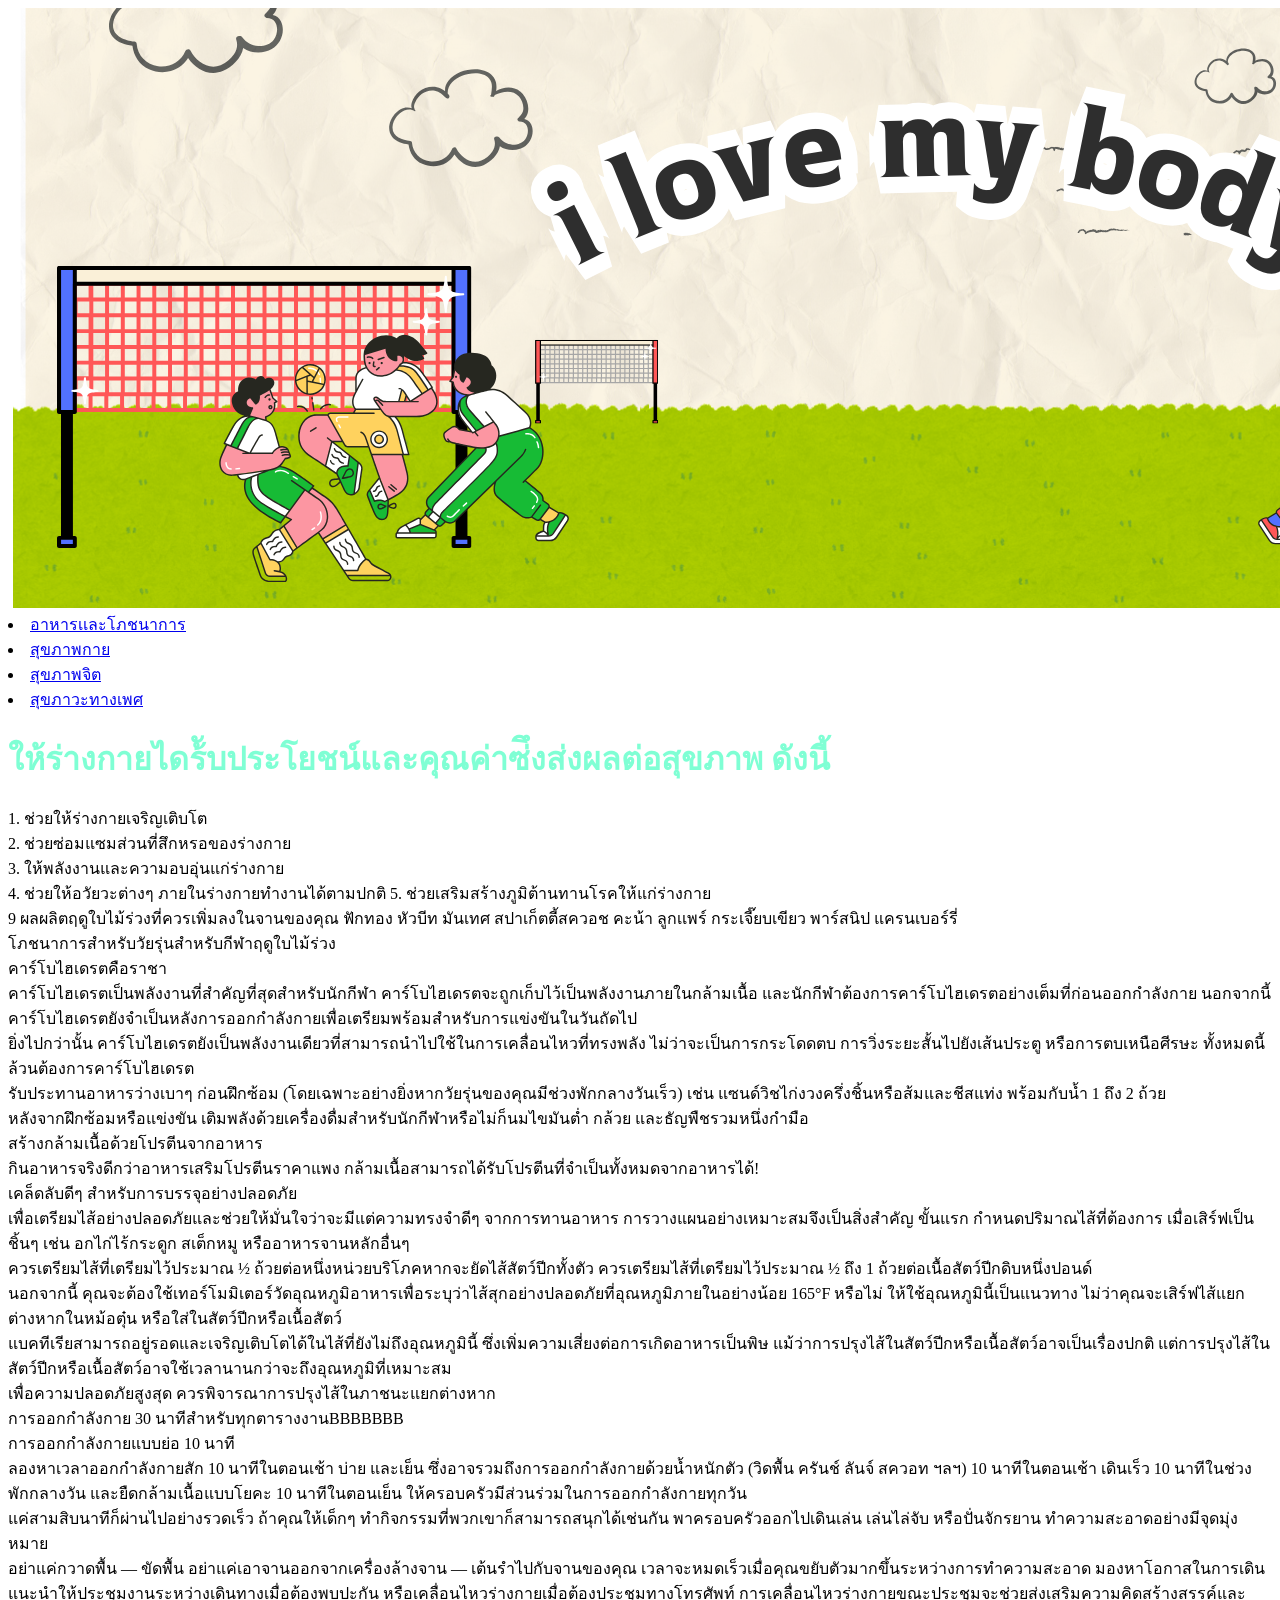
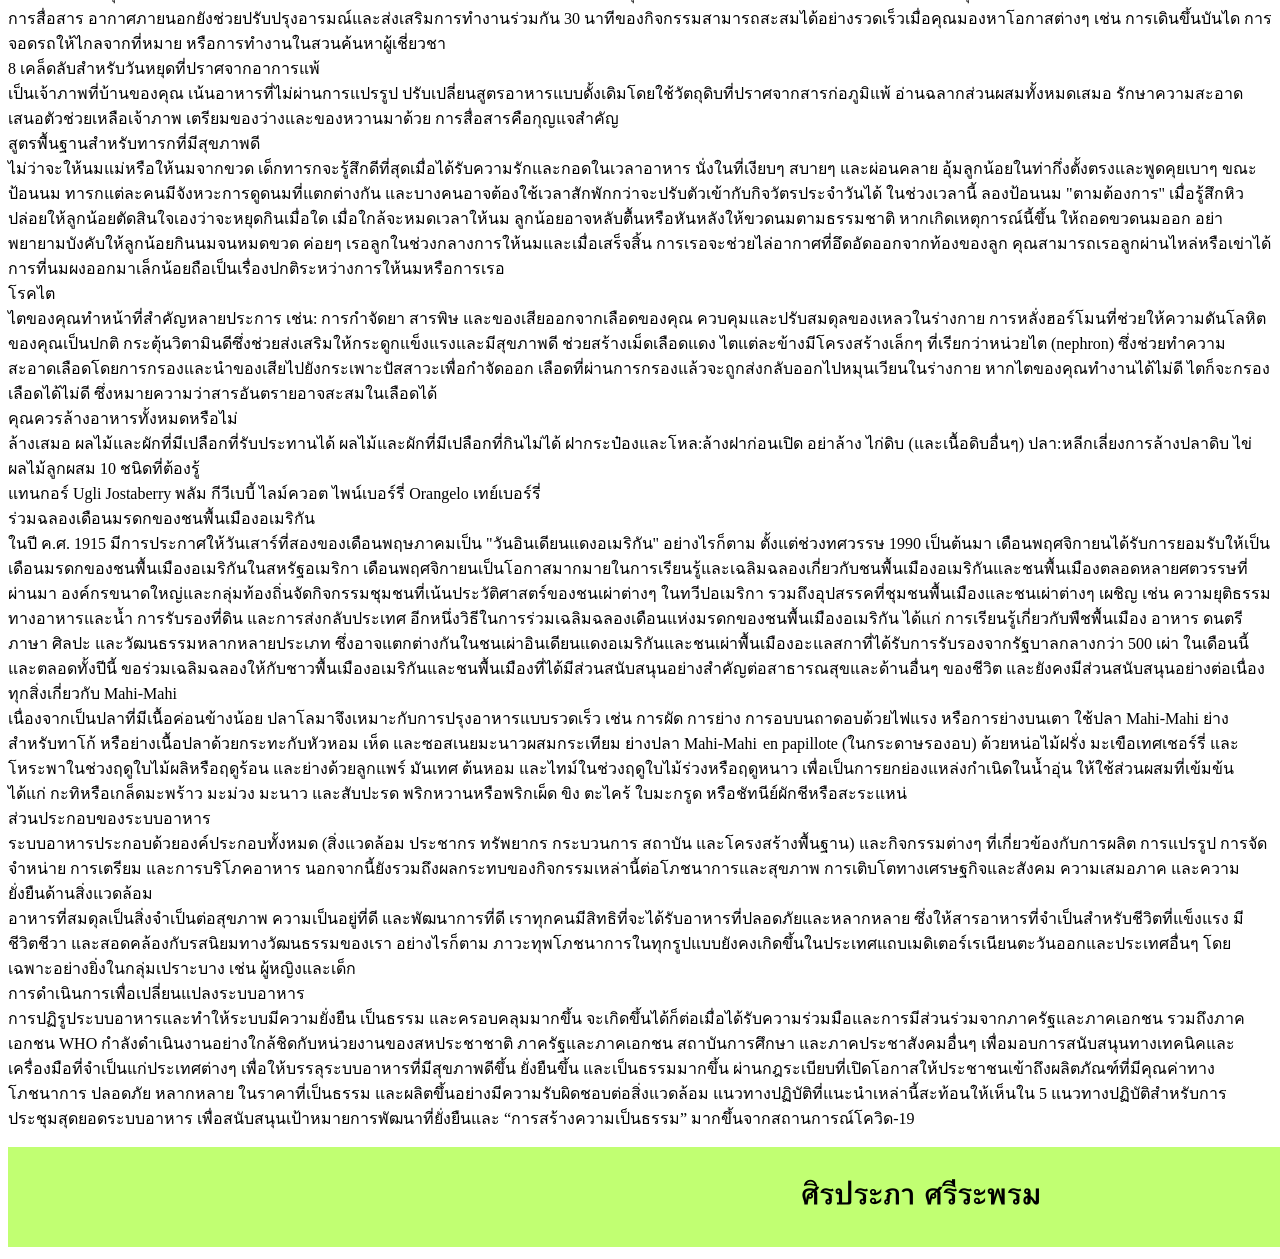
<file: index.html>
<!DOCTYPE html>
<html lang="en">
<head>
    <meta charset="UTF-8">
    <meta name="viewport" content="width=device-width, initial-scale=1.0">
    <title>เว็บไซต์การดูเเลสุขภาพ</title>
    <link rel="stylesheet" type="text/css" href="styles.css">
</head>
<body>
    <div class="banner">
        <img src="bbbb.png">
    </div>
    <div lass="content0">
        <div class="menu">
            <li><a href="index.html">อาหารเเละโภชนาการ</a></li>
            <li><a href="P2.html">สุขภาพกาย</a></li>
            <li><a href="p3.html">สุขภาพจิต</a></li>
            <li><a href="p4.html">สุขภาวะทางเพศ</a></li>
    </div>

    <div class="content">
        <h1 style="color:aquamarine;">ให้ร่างกายไดร้ับประโยชน์และคุณค่าซ่ึงส่งผลต่อสุขภาพ ดังนี้</h1>
<p>1. ช่วยให้ร่างกายเจริญเติบโต<br>
2. ช่วยซ่อมแซมส่วนที่สึกหรอของร่างกาย<br>
3. ให้พลังงานและความอบอุ่นแก่ร่างกาย <br>
4. ช่วยให้อวัยวะต่างๆ ภายในร่างกายทำงานได้ตามปกติ 5. ช่วยเสริมสร้างภูมิต้านทานโรคให้แก่ร่างกาย<br>



















































































9 ผลผลิตฤดูใบไม้ร่วงที่ควรเพิ่มลงในจานของคุณ
ฟักทอง หัวบีท มันเทศ สปาเก็ตตี้สควอช คะน้า ลูกเเพร์ กระเจี๊ยบเขียว พาร์สนิป แครนเบอร์รี่<br>

โภชนาการสำหรับวัยรุ่นสำหรับกีฬาฤดูใบไม้ร่วง<br>
คาร์โบไฮเดรตคือราชา<br>
คาร์โบไฮเดรตเป็นพลังงานที่สำคัญที่สุดสำหรับนักกีฬา คาร์โบไฮเดรตจะถูกเก็บไว้เป็นพลังงานภายในกล้ามเนื้อ และนักกีฬาต้องการคาร์โบไฮเดรตอย่างเต็มที่ก่อนออกกำลังกาย นอกจากนี้ คาร์โบไฮเดรตยังจำเป็นหลังการออกกำลังกายเพื่อเตรียมพร้อมสำหรับการแข่งขันในวันถัดไป<br>
 ยิ่งไปกว่านั้น คาร์โบไฮเดรตยังเป็นพลังงานเดียวที่สามารถนำไปใช้ในการเคลื่อนไหวที่ทรงพลัง ไม่ว่าจะเป็นการกระโดดตบ การวิ่งระยะสั้นไปยังเส้นประตู หรือการตบเหนือศีรษะ ทั้งหมดนี้ล้วนต้องการคาร์โบไฮเดรต<bR>
รับประทานอาหารว่างเบาๆ ก่อนฝึกซ้อม (โดยเฉพาะอย่างยิ่งหากวัยรุ่นของคุณมีช่วงพักกลางวันเร็ว) เช่น แซนด์วิชไก่งวงครึ่งชิ้นหรือส้มและชีสแท่ง พร้อมกับน้ำ 1 ถึง 2 ถ้วย<br>
หลังจากฝึกซ้อมหรือแข่งขัน เติมพลังด้วยเครื่องดื่มสำหรับนักกีฬาหรือไม่ก็นมไขมันต่ำ กล้วย และธัญพืชรวมหนึ่งกำมือ<br>
สร้างกล้ามเนื้อด้วยโปรตีนจากอาหาร<br>
กินอาหารจริงดีกว่าอาหารเสริมโปรตีนราคาแพง กล้ามเนื้อสามารถได้รับโปรตีนที่จำเป็นทั้งหมดจากอาหารได้!<br>

เคล็ดลับดีๆ สำหรับการบรรจุอย่างปลอดภัย<br>
เพื่อเตรียมไส้อย่างปลอดภัยและช่วยให้มั่นใจว่าจะมีแต่ความทรงจำดีๆ จากการทานอาหาร การวางแผนอย่างเหมาะสมจึงเป็นสิ่งสำคัญ ขั้นแรก กำหนดปริมาณไส้ที่ต้องการ เมื่อเสิร์ฟเป็นชิ้นๆ เช่น อกไก่ไร้กระดูก สเต็กหมู หรืออาหารจานหลักอื่นๆ <br>
ควรเตรียมไส้ที่เตรียมไว้ประมาณ ½ ถ้วยต่อหนึ่งหน่วยบริโภคหากจะยัดไส้สัตว์ปีกทั้งตัว ควรเตรียมไส้ที่เตรียมไว้ประมาณ ½ ถึง 1 ถ้วยต่อเนื้อสัตว์ปีกดิบหนึ่งปอนด์<br>
นอกจากนี้ คุณจะต้องใช้เทอร์โมมิเตอร์วัดอุณหภูมิอาหารเพื่อระบุว่าไส้สุกอย่างปลอดภัยที่อุณหภูมิภายในอย่างน้อย 165°F หรือไม่ ให้ใช้อุณหภูมินี้เป็นแนวทาง ไม่ว่าคุณจะเสิร์ฟไส้แยกต่างหากในหม้อตุ๋น หรือใส่ในสัตว์ปีกหรือเนื้อสัตว์ <br>
แบคทีเรียสามารถอยู่รอดและเจริญเติบโตได้ในไส้ที่ยังไม่ถึงอุณหภูมินี้ ซึ่งเพิ่มความเสี่ยงต่อการเกิดอาหารเป็นพิษ แม้ว่าการปรุงไส้ในสัตว์ปีกหรือเนื้อสัตว์อาจเป็นเรื่องปกติ แต่การปรุงไส้ในสัตว์ปีกหรือเนื้อสัตว์อาจใช้เวลานานกว่าจะถึงอุณหภูมิที่เหมาะสม<br>

เพื่อความปลอดภัยสูงสุด ควรพิจารณาการปรุงไส้ในภาชนะแยกต่างหาก<br>

การออกกำลังกาย 30 นาทีสำหรับทุกตารางงานBBBBBBB<br>
การออกกำลังกายแบบย่อ 10 นาที<br>
ลองหาเวลาออกกำลังกายสัก 10 นาทีในตอนเช้า บ่าย และเย็น ซึ่งอาจรวมถึงการออกกำลังกายด้วยน้ำหนักตัว (วิดพื้น ครันช์ ลันจ์ สควอท ฯลฯ) 10 นาทีในตอนเช้า เดินเร็ว 10 นาทีในช่วงพักกลางวัน และยืดกล้ามเนื้อแบบโยคะ 10 นาทีในตอนเย็น
ให้ครอบครัวมีส่วนร่วมในการออกกำลังกายทุกวัน<br>
แค่สามสิบนาทีก็ผ่านไปอย่างรวดเร็ว ถ้าคุณให้เด็กๆ ทำกิจกรรมที่พวกเขาก็สามารถสนุกได้เช่นกัน พาครอบครัวออกไปเดินเล่น เล่นไล่จับ หรือปั่นจักรยาน
ทำความสะอาดอย่างมีจุดมุ่งหมาย<br>
อย่าแค่กวาดพื้น — ขัดพื้น อย่าแค่เอาจานออกจากเครื่องล้างจาน — เต้นรำไปกับจานของคุณ เวลาจะหมดเร็วเมื่อคุณขยับตัวมากขึ้นระหว่างการทำความสะอาด
มองหาโอกาสในการเดิน<br>
แนะนำให้ประชุมงานระหว่างเดินทางเมื่อต้องพบปะกัน หรือเคลื่อนไหวร่างกายเมื่อต้องประชุมทางโทรศัพท์ การเคลื่อนไหวร่างกายขณะประชุมจะช่วยส่งเสริมความคิดสร้างสรรค์และการสื่อสาร อากาศภายนอกยังช่วยปรับปรุงอารมณ์และส่งเสริมการทำงานร่วมกัน
30 นาทีของกิจกรรมสามารถสะสมได้อย่างรวดเร็วเมื่อคุณมองหาโอกาสต่างๆ เช่น การเดินขึ้นบันได การจอดรถให้ไกลจากที่หมาย หรือการทำงานในสวนค้นหาผู้เชี่ยวชา<br>

8 เคล็ดลับสำหรับวันหยุดที่ปราศจากอาการแพ้<br>
เป็นเจ้าภาพที่บ้านของคุณ
เน้นอาหารที่ไม่ผ่านการแปรรูป
ปรับเปลี่ยนสูตรอาหารแบบดั้งเดิมโดยใช้วัตถุดิบที่ปราศจากสารก่อภูมิแพ้
อ่านฉลากส่วนผสมทั้งหมดเสมอ
รักษาความสะอาด
เสนอตัวช่วยเหลือเจ้าภาพ
เตรียมของว่างและของหวานมาด้วย
การสื่อสารคือกุญแจสำคัญ<br>

สูตรพื้นฐานสำหรับทารกที่มีสุขภาพดี<br>
ไม่ว่าจะให้นมแม่หรือให้นมจากขวด เด็กทารกจะรู้สึกดีที่สุดเมื่อได้รับความรักและกอดในเวลาอาหาร นั่งในที่เงียบๆ สบายๆ และผ่อนคลาย อุ้มลูกน้อยในท่ากึ่งตั้งตรงและพูดคุยเบาๆ ขณะป้อนนม
ทารกแต่ละคนมีจังหวะการดูดนมที่แตกต่างกัน และบางคนอาจต้องใช้เวลาสักพักกว่าจะปรับตัวเข้ากับกิจวัตรประจำวันได้ ในช่วงเวลานี้ ลองป้อนนม "ตามต้องการ" เมื่อรู้สึกหิว ปล่อยให้ลูกน้อยตัดสินใจเองว่าจะหยุดกินเมื่อใด เมื่อใกล้จะหมดเวลาให้นม
 ลูกน้อยอาจหลับตื้นหรือหันหลังให้ขวดนมตามธรรมชาติ หากเกิดเหตุการณ์นี้ขึ้น ให้ถอดขวดนมออก อย่าพยายามบังคับให้ลูกน้อยกินนมจนหมดขวด
ค่อยๆ เรอลูกในช่วงกลางการให้นมและเมื่อเสร็จสิ้น การเรอจะช่วยไล่อากาศที่อึดอัดออกจากท้องของลูก คุณสามารถเรอลูกผ่านไหล่หรือเข่าได้ การที่นมผงออกมาเล็กน้อยถือเป็นเรื่องปกติระหว่างการให้นมหรือการเรอ<br>

โรคไต<br>
ไตของคุณทำหน้าที่สำคัญหลายประการ เช่น:
การกำจัดยา สารพิษ และของเสียออกจากเลือดของคุณ
ควบคุมและปรับสมดุลของเหลวในร่างกาย
การหลั่งฮอร์โมนที่ช่วยให้ความดันโลหิตของคุณเป็นปกติ
กระตุ้นวิตามินดีซึ่งช่วยส่งเสริมให้กระดูกแข็งแรงและมีสุขภาพดี
ช่วยสร้างเม็ดเลือดแดง
ไตแต่ละข้างมีโครงสร้างเล็กๆ ที่เรียกว่าหน่วยไต (nephron) ซึ่งช่วยทำความสะอาดเลือดโดยการกรองและนำของเสียไปยังกระเพาะปัสสาวะเพื่อกำจัดออก เลือดที่ผ่านการกรองแล้วจะถูกส่งกลับออกไปหมุนเวียนในร่างกาย 
หากไตของคุณทำงานได้ไม่ดี ไตก็จะกรองเลือดได้ไม่ดี ซึ่งหมายความว่าสารอันตรายอาจสะสมในเลือดได้<br>

คุณควรล้างอาหารทั้งหมดหรือไม่<br>
ล้างเสมอ
ผลไม้และผักที่มีเปลือกที่รับประทานได้
ผลไม้และผักที่มีเปลือกที่กินไม่ได้
ฝากระป๋องและโหล:ล้างฝาก่อนเปิด
อย่าล้าง
ไก่ดิบ (และเนื้อดิบอื่นๆ)
ปลา:หลีกเลี่ยงการล้างปลาดิบ 
ไข่<br>

ผลไม้ลูกผสม 10 ชนิดที่ต้องรู้<br>
แทนกอร์

Ugli 

Jostaberry

พลัม

กีวีเบบี้
ไลม์ควอต

ไพน์เบอร์รี่

Orangelo

เทย์เบอร์รี่<br>

ร่วมฉลองเดือนมรดกของชนพื้นเมืองอเมริกัน<br>
ในปี ค.ศ. 1915 มีการประกาศให้วันเสาร์ที่สองของเดือนพฤษภาคมเป็น "วันอินเดียนแดงอเมริกัน" อย่างไรก็ตาม ตั้งแต่ช่วงทศวรรษ 1990 เป็นต้นมา เดือนพฤศจิกายนได้รับการยอมรับให้เป็นเดือนมรดกของชนพื้นเมืองอเมริกันในสหรัฐอเมริกา เดือนพฤศจิกายนเป็นโอกาสมากมายในการเรียนรู้และเฉลิมฉลองเกี่ยวกับชนพื้นเมืองอเมริกันและชนพื้นเมืองตลอดหลายศตวรรษที่ผ่านมา
องค์กรขนาดใหญ่และกลุ่มท้องถิ่นจัดกิจกรรมชุมชนที่เน้นประวัติศาสตร์ของชนเผ่าต่างๆ ในทวีปอเมริกา รวมถึงอุปสรรคที่ชุมชนพื้นเมืองและชนเผ่าต่างๆ เผชิญ เช่น ความยุติธรรมทางอาหารและน้ำ การรับรองที่ดิน และการส่งกลับประเทศ อีกหนึ่งวิธีในการร่วมเฉลิมฉลองเดือนแห่งมรดกของชนพื้นเมืองอเมริกัน ได้แก่ การเรียนรู้เกี่ยวกับพืชพื้นเมือง อาหาร ดนตรี ภาษา ศิลปะ และวัฒนธรรมหลากหลายประเภท ซึ่งอาจแตกต่างกันในชนเผ่าอินเดียนแดงอเมริกันและชนเผ่าพื้นเมืองอะแลสกาที่ได้รับการรับรองจากรัฐบาลกลางกว่า 500 เผ่า
ในเดือนนี้และตลอดทั้งปีนี้ ขอร่วมเฉลิมฉลองให้กับชาวพื้นเมืองอเมริกันและชนพื้นเมืองที่ได้มีส่วนสนับสนุนอย่างสำคัญต่อสาธารณสุขและด้านอื่นๆ ของชีวิต และยังคงมีส่วนสนับสนุนอย่างต่อเนื่อง<br>

ทุกสิ่งเกี่ยวกับ Mahi-Mahi<br>
เนื่องจากเป็นปลาที่มีเนื้อค่อนข้างน้อย ปลาโลมาจึงเหมาะกับการปรุงอาหารแบบรวดเร็ว เช่น การผัด การย่าง การอบบนถาดอบด้วยไฟแรง หรือการย่างบนเตา
ใช้ปลา Mahi-Mahi ย่างสำหรับทาโก้ หรือย่างเนื้อปลาด้วยกระทะกับหัวหอม เห็ด และซอสเนยมะนาวผสมกระเทียม ย่างปลา Mahi-Mahi  en papillote (ในกระดาษรองอบ) ด้วยหน่อไม้ฝรั่ง มะเขือเทศเชอร์รี่ และโหระพาในช่วงฤดูใบไม้ผลิหรือฤดูร้อน และย่างด้วยลูกแพร์ มันเทศ 
ต้นหอม และไทม์ในช่วงฤดูใบไม้ร่วงหรือฤดูหนาว เพื่อเป็นการยกย่องแหล่งกำเนิดในน้ำอุ่น ให้ใช้ส่วนผสมที่เข้มข้น ได้แก่ กะทิหรือเกล็ดมะพร้าว มะม่วง มะนาว และสับปะรด พริกหวานหรือพริกเผ็ด ขิง ตะไคร้ ใบมะกรูด หรือชัทนีย์ผักชีหรือสะระแหน่<br>

ส่วนประกอบของระบบอาหาร<br>

ระบบอาหารประกอบด้วยองค์ประกอบทั้งหมด (สิ่งแวดล้อม ประชากร ทรัพยากร กระบวนการ สถาบัน และโครงสร้างพื้นฐาน) และกิจกรรมต่างๆ ที่เกี่ยวข้องกับการผลิต การแปรรูป การจัดจำหน่าย การเตรียม และการบริโภคอาหาร นอกจากนี้ยังรวมถึงผลกระทบของกิจกรรมเหล่านี้ต่อโภชนาการและสุขภาพ
 การเติบโตทางเศรษฐกิจและสังคม ความเสมอภาค และความยั่งยืนด้านสิ่งแวดล้อม<br>

 อาหารที่สมดุลเป็นสิ่งจำเป็นต่อสุขภาพ ความเป็นอยู่ที่ดี และพัฒนาการที่ดี เราทุกคนมีสิทธิที่จะได้รับอาหารที่ปลอดภัยและหลากหลาย ซึ่งให้สารอาหารที่จำเป็นสำหรับชีวิตที่แข็งแรง มีชีวิตชีวา และสอดคล้องกับรสนิยมทางวัฒนธรรมของเรา อย่างไรก็ตาม ภาวะทุพโภชนาการในทุกรูปแบบยังคงเกิดขึ้นในประเทศแถบเมดิเตอร์เรเนียนตะวันออกและประเทศอื่นๆ 
 โดยเฉพาะอย่างยิ่งในกลุ่มเปราะบาง เช่น ผู้หญิงและเด็ก<br>

 การดำเนินการเพื่อเปลี่ยนแปลงระบบอาหาร<br>

การปฏิรูประบบอาหารและทำให้ระบบมีความยั่งยืน เป็นธรรม และครอบคลุมมากขึ้น จะเกิดขึ้นได้ก็ต่อเมื่อได้รับความร่วมมือและการมีส่วนร่วมจากภาครัฐและภาคเอกชน รวมถึงภาคเอกชน WHO กำลังดำเนินงานอย่างใกล้ชิดกับหน่วยงานของสหประชาชาติ ภาครัฐและภาคเอกชน สถาบันการศึกษา 
และภาคประชาสังคมอื่นๆ เพื่อมอบการสนับสนุนทางเทคนิคและเครื่องมือที่จำเป็นแก่ประเทศต่างๆ เพื่อให้บรรลุระบบอาหารที่มีสุขภาพดีขึ้น ยั่งยืนขึ้น และเป็นธรรมมากขึ้น ผ่านกฎระเบียบที่เปิดโอกาสให้ประชาชนเข้าถึงผลิตภัณฑ์ที่มีคุณค่าทางโภชนาการ ปลอดภัย หลากหลาย ในราคาที่เป็นธรรม และผลิตขึ้นอย่างมีความรับผิดชอบต่อสิ่งแวดล้อม 
แนวทางปฏิบัติที่แนะนำเหล่านี้สะท้อนให้เห็นใน 5 แนวทางปฏิบัติสำหรับการประชุมสุดยอดระบบอาหาร เพื่อสนับสนุนเป้าหมายการพัฒนาที่ยั่งยืนและ “การสร้างความเป็นธรรม” มากขึ้นจากสถานการณ์โควิด-19<br>

    </div>
</div>
    <div class="footer">
        <img src="Footer.png">
    </div>
</body>
</html>
</file>
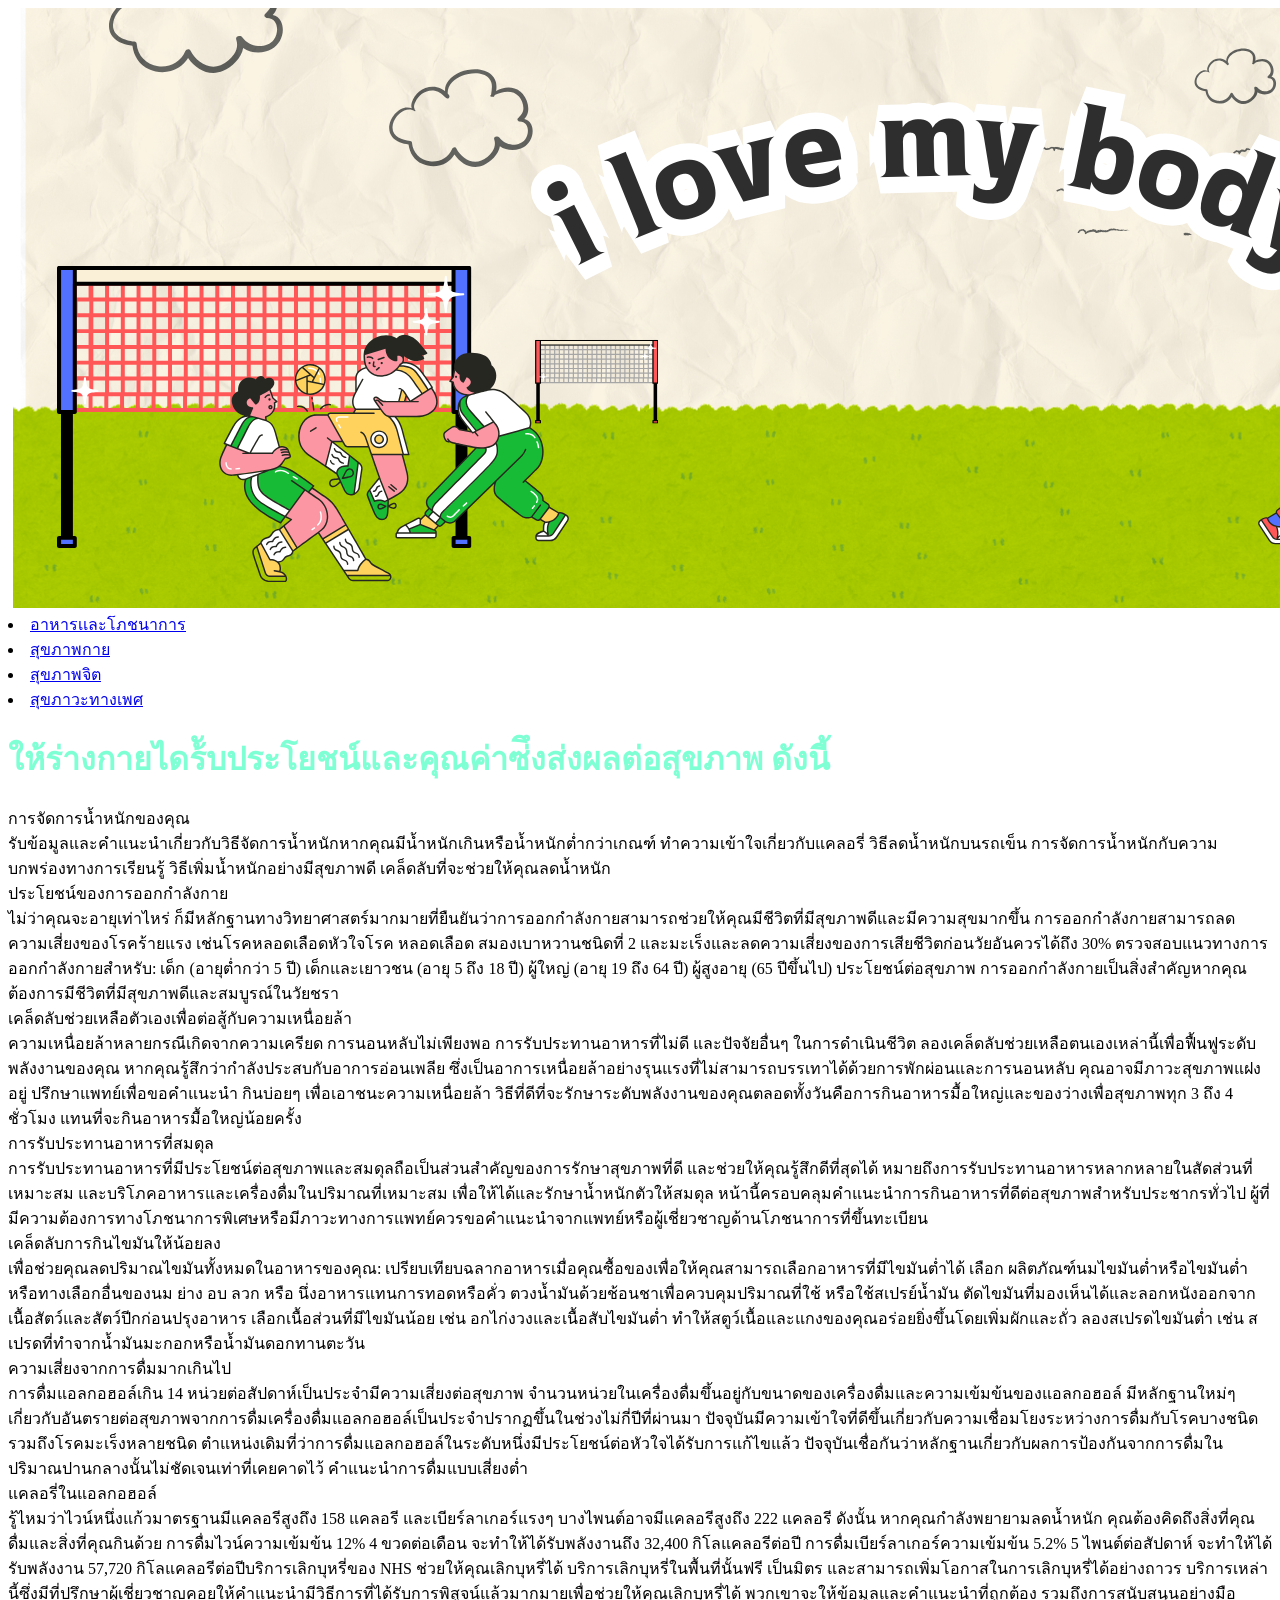
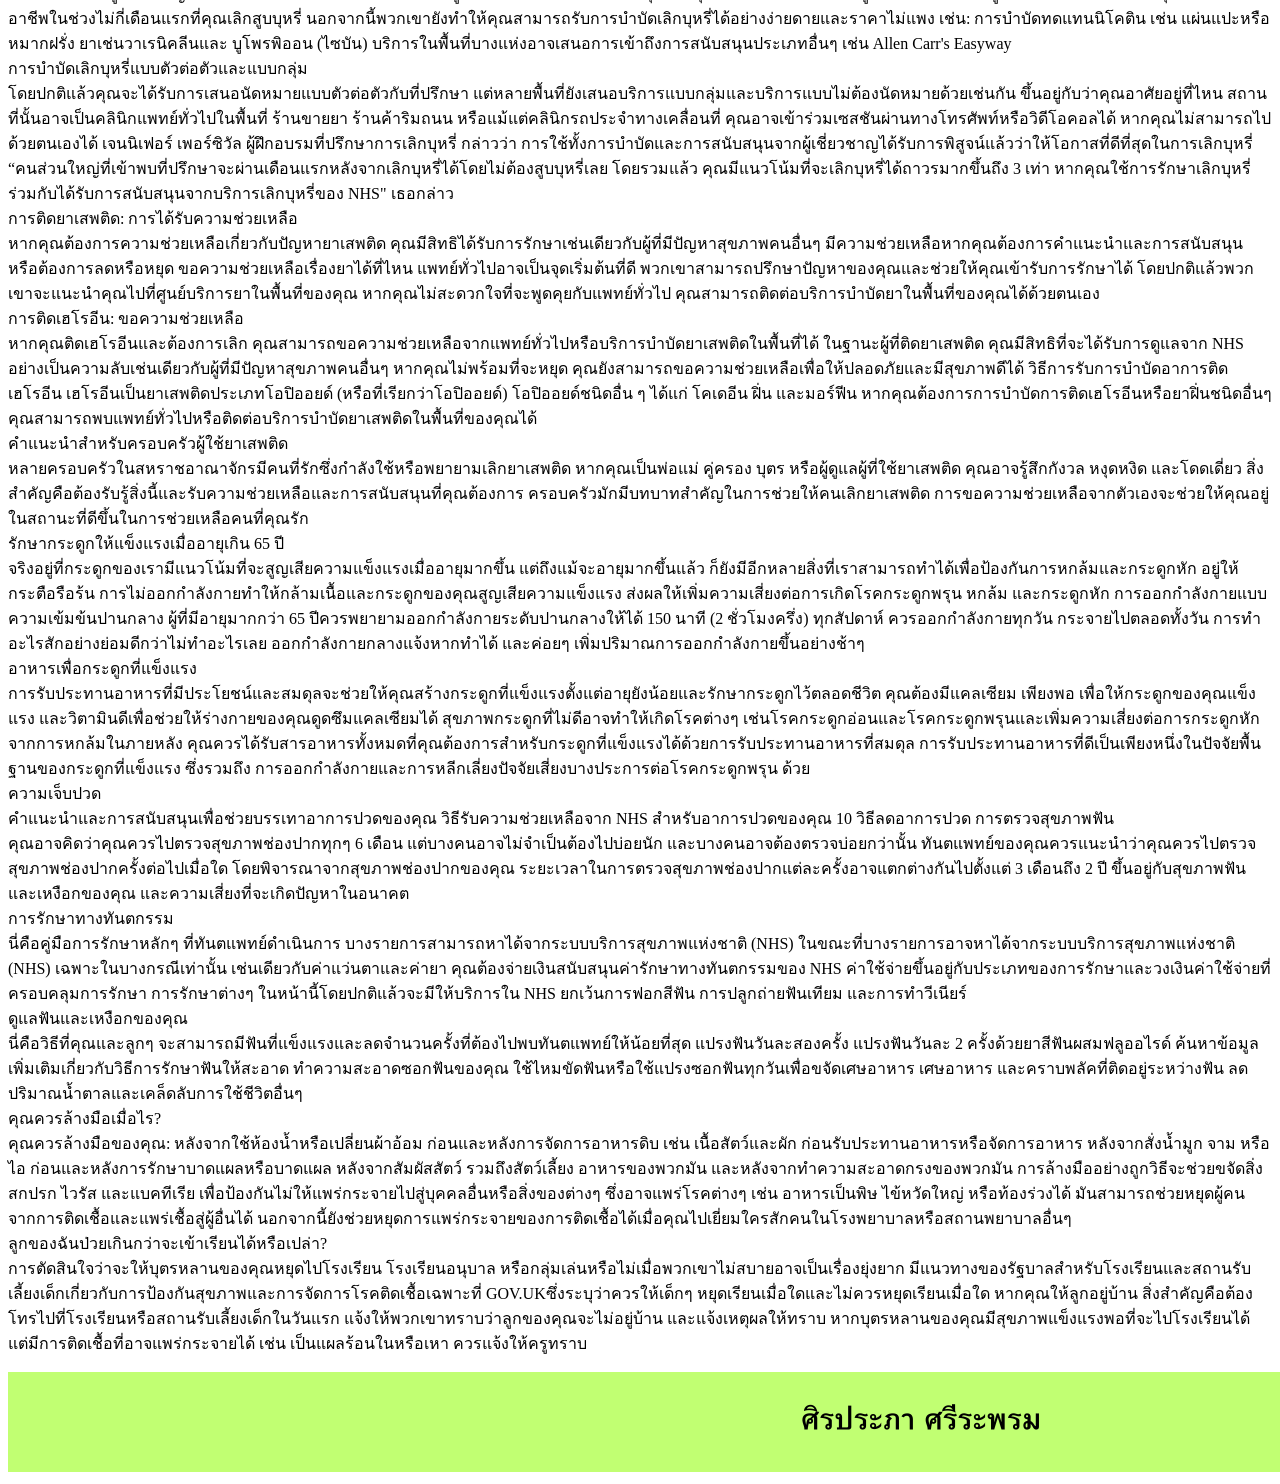
<file: P2.html>
<!DOCTYPE html>
<html lang="en">
<head>
    <meta charset="UTF-8">
    <meta name="viewport" content="width=device-width, initial-scale=1.0">
    <title>เว็บไซต์การดูเเลสุขภาพ</title>
    <link rel="stylesheet" type="text/css" href="styles.css">
</head>
<body>
    <div class="banner">
        <img src="bbbb.png">
    </div>
    <div lass="content0">
        <div class="menu">
            <li><a href="index.html">อาหารเเละโภชนาการ</a></li>
            <li><a href="P2.html">สุขภาพกาย</a></li>
            <li><a href="p3.html">สุขภาพจิต</a></li>
            <li><a href="p4.html">สุขภาวะทางเพศ</a></li>
    </div>

    <div class="content">
        <h1 style="color:aquamarine;">ให้ร่างกายไดร้ับประโยชน์และคุณค่าซ่ึงส่งผลต่อสุขภาพ ดังนี้</h1>
<p>การจัดการน้ำหนักของคุณ<br>
    รับข้อมูลและคำแนะนำเกี่ยวกับวิธีจัดการน้ำหนักหากคุณมีน้ำหนักเกินหรือน้ำหนักต่ำกว่าเกณฑ์
    ทำความเข้าใจเกี่ยวกับแคลอรี่
    วิธีลดน้ำหนักบนรถเข็น
    การจัดการน้ำหนักกับความบกพร่องทางการเรียนรู้
    วิธีเพิ่มน้ำหนักอย่างมีสุขภาพดี
    เคล็ดลับที่จะช่วยให้คุณลดน้ำหนัก<br>


    ประโยชน์ของการออกกำลังกาย<br>
ไม่ว่าคุณจะอายุเท่าไหร่ ก็มีหลักฐานทางวิทยาศาสตร์มากมายที่ยืนยันว่าการออกกำลังกายสามารถช่วยให้คุณมีชีวิตที่มีสุขภาพดีและมีความสุขมากขึ้น
การออกกำลังกายสามารถลดความเสี่ยงของโรคร้ายแรง เช่นโรคหลอดเลือดหัวใจโรค หลอดเลือด สมองเบาหวานชนิดที่ 2  และมะเร็งและลดความเสี่ยงของการเสียชีวิตก่อนวัยอันควรได้ถึง 30%
ตรวจสอบแนวทางการออกกำลังกายสำหรับ:
เด็ก (อายุต่ำกว่า 5 ปี)
เด็กและเยาวชน (อายุ 5 ถึง 18 ปี)
ผู้ใหญ่ (อายุ 19 ถึง 64 ปี)
ผู้สูงอายุ (65 ปีขึ้นไป)
ประโยชน์ต่อสุขภาพ
การออกกำลังกายเป็นสิ่งสำคัญหากคุณต้องการมีชีวิตที่มีสุขภาพดีและสมบูรณ์ในวัยชรา<br>

เคล็ดลับช่วยเหลือตัวเองเพื่อต่อสู้กับความเหนื่อยล้า<br>
ความเหนื่อยล้าหลายกรณีเกิดจากความเครียด การนอนหลับไม่เพียงพอ การรับประทานอาหารที่ไม่ดี และปัจจัยอื่นๆ ในการดำเนินชีวิต ลองเคล็ดลับช่วยเหลือตนเองเหล่านี้เพื่อฟื้นฟูระดับพลังงานของคุณ
หากคุณรู้สึกว่ากำลังประสบกับอาการอ่อนเพลีย ซึ่งเป็นอาการเหนื่อยล้าอย่างรุนแรงที่ไม่สามารถบรรเทาได้ด้วยการพักผ่อนและการนอนหลับ คุณอาจมีภาวะสุขภาพแฝงอยู่ ปรึกษาแพทย์เพื่อขอคำแนะนำ
กินบ่อยๆ เพื่อเอาชนะความเหนื่อยล้า
วิธีที่ดีที่จะรักษาระดับพลังงานของคุณตลอดทั้งวันคือการกินอาหารมื้อใหญ่และของว่างเพื่อสุขภาพทุก 3 ถึง 4 ชั่วโมง แทนที่จะกินอาหารมื้อใหญ่น้อยครั้ง<br>

การรับประทานอาหารที่สมดุล<br>
การรับประทานอาหารที่มีประโยชน์ต่อสุขภาพและสมดุลถือเป็นส่วนสำคัญของการรักษาสุขภาพที่ดี และช่วยให้คุณรู้สึกดีที่สุดได้
หมายถึงการรับประทานอาหารหลากหลายในสัดส่วนที่เหมาะสม และบริโภคอาหารและเครื่องดื่มในปริมาณที่เหมาะสม เพื่อให้ได้และรักษาน้ำหนักตัวให้สมดุล
หน้านี้ครอบคลุมคำแนะนำการกินอาหารที่ดีต่อสุขภาพสำหรับประชากรทั่วไป
ผู้ที่มีความต้องการทางโภชนาการพิเศษหรือมีภาวะทางการแพทย์ควรขอคำแนะนำจากแพทย์หรือผู้เชี่ยวชาญด้านโภชนาการที่ขึ้นทะเบียน<br>

เคล็ดลับการกินไขมันให้น้อยลง<br>
เพื่อช่วยคุณลดปริมาณไขมันทั้งหมดในอาหารของคุณ:
เปรียบเทียบฉลากอาหารเมื่อคุณซื้อของเพื่อให้คุณสามารถเลือกอาหารที่มีไขมันต่ำได้
เลือก ผลิตภัณฑ์นมไขมันต่ำหรือไขมันต่ำ หรือทางเลือกอื่นของนม
ย่าง อบ ลวก หรือ นึ่งอาหารแทนการทอดหรือคั่ว
ตวงน้ำมันด้วยช้อนชาเพื่อควบคุมปริมาณที่ใช้ หรือใช้สเปรย์น้ำมัน
ตัดไขมันที่มองเห็นได้และลอกหนังออกจากเนื้อสัตว์และสัตว์ปีกก่อนปรุงอาหาร
เลือกเนื้อส่วนที่มีไขมันน้อย เช่น อกไก่งวงและเนื้อสับไขมันต่ำ
ทำให้สตูว์เนื้อและแกงของคุณอร่อยยิ่งขึ้นโดยเพิ่มผักและถั่ว
ลองสเปรดไขมันต่ำ เช่น สเปรดที่ทำจากน้ำมันมะกอกหรือน้ำมันดอกทานตะวัน<br>

ความเสี่ยงจากการดื่มมากเกินไป<br>
การดื่มแอลกอฮอล์เกิน 14 หน่วยต่อสัปดาห์เป็นประจำมีความเสี่ยงต่อสุขภาพ
จำนวนหน่วยในเครื่องดื่มขึ้นอยู่กับขนาดของเครื่องดื่มและความเข้มข้นของแอลกอฮอล์  
มีหลักฐานใหม่ๆ เกี่ยวกับอันตรายต่อสุขภาพจากการดื่มเครื่องดื่มแอลกอฮอล์เป็นประจำปรากฏขึ้นในช่วงไม่กี่ปีที่ผ่านมา
ปัจจุบันมีความเข้าใจที่ดีขึ้นเกี่ยวกับความเชื่อมโยงระหว่างการดื่มกับโรคบางชนิด รวมถึงโรคมะเร็งหลายชนิด
ตำแหน่งเดิมที่ว่าการดื่มแอลกอฮอล์ในระดับหนึ่งมีประโยชน์ต่อหัวใจได้รับการแก้ไขแล้ว
ปัจจุบันเชื่อกันว่าหลักฐานเกี่ยวกับผลการป้องกันจากการดื่มในปริมาณปานกลางนั้นไม่ชัดเจนเท่าที่เคยคาดไว้
คำแนะนำการดื่มแบบเสี่ยงต่ำ<br>

แคลอรี่ในแอลกอฮอล์<br>
รู้ไหมว่าไวน์หนึ่งแก้วมาตรฐานมีแคลอรีสูงถึง 158 แคลอรี และเบียร์ลาเกอร์แรงๆ บางไพนต์อาจมีแคลอรีสูงถึง 222 แคลอรี ดังนั้น หากคุณกำลังพยายามลดน้ำหนัก คุณต้องคิดถึงสิ่งที่คุณดื่มและสิ่งที่คุณกินด้วย
การดื่มไวน์ความเข้มข้น 12% 4 ขวดต่อเดือน จะทำให้ได้รับพลังงานถึง 32,400 กิโลแคลอรีต่อปี การดื่มเบียร์ลาเกอร์ความเข้มข้น 5.2% 5 ไพนต์ต่อสัปดาห์ จะทำให้ได้รับพลังงาน 57,720 กิโลแคลอรีต่อปีบริการเลิกบุหรี่ของ NHS ช่วยให้คุณเลิกบุหรี่ได้
บริการเลิกบุหรี่ในพื้นที่นั้นฟรี เป็นมิตร และสามารถเพิ่มโอกาสในการเลิกบุหรี่ได้อย่างถาวร
บริการเหล่านี้ซึ่งมีที่ปรึกษาผู้เชี่ยวชาญคอยให้คำแนะนำมีวิธีการที่ได้รับการพิสูจน์แล้วมากมายเพื่อช่วยให้คุณเลิกบุหรี่ได้
พวกเขาจะให้ข้อมูลและคำแนะนำที่ถูกต้อง รวมถึงการสนับสนุนอย่างมืออาชีพในช่วงไม่กี่เดือนแรกที่คุณเลิกสูบบุหรี่ 
นอกจากนี้พวกเขายังทำให้คุณสามารถรับการบำบัดเลิกบุหรี่ได้อย่างง่ายดายและราคาไม่แพง เช่น:
การบำบัดทดแทนนิโคติน เช่น แผ่นแปะหรือหมากฝรั่ง
ยาเช่นวาเรนิคลีนและ บูโพรพิออน (ไซบัน)
บริการในพื้นที่บางแห่งอาจเสนอการเข้าถึงการสนับสนุนประเภทอื่นๆ เช่น Allen Carr's Easyway<br>

การบำบัดเลิกบุหรี่แบบตัวต่อตัวและแบบกลุ่ม<br>
โดยปกติแล้วคุณจะได้รับการเสนอนัดหมายแบบตัวต่อตัวกับที่ปรึกษา แต่หลายพื้นที่ยังเสนอบริการแบบกลุ่มและบริการแบบไม่ต้องนัดหมายด้วยเช่นกัน
ขึ้นอยู่กับว่าคุณอาศัยอยู่ที่ไหน สถานที่นั้นอาจเป็นคลินิกแพทย์ทั่วไปในพื้นที่ ร้านขายยา ร้านค้าริมถนน หรือแม้แต่คลินิกรถประจำทางเคลื่อนที่
คุณอาจเข้าร่วมเซสชันผ่านทางโทรศัพท์หรือวิดีโอคอลได้ หากคุณไม่สามารถไปด้วยตนเองได้
เจนนิเฟอร์ เพอร์ซิวัล ผู้ฝึกอบรมที่ปรึกษาการเลิกบุหรี่ กล่าวว่า การใช้ทั้งการบำบัดและการสนับสนุนจากผู้เชี่ยวชาญได้รับการพิสูจน์แล้วว่าให้โอกาสที่ดีที่สุดในการเลิกบุหรี่
“คนส่วนใหญ่ที่เข้าพบที่ปรึกษาจะผ่านเดือนแรกหลังจากเลิกบุหรี่ได้โดยไม่ต้องสูบบุหรี่เลย
โดยรวมแล้ว คุณมีแนวโน้มที่จะเลิกบุหรี่ได้ถาวรมากขึ้นถึง 3 เท่า หากคุณใช้การรักษาเลิกบุหรี่ร่วมกับได้รับการสนับสนุนจากบริการเลิกบุหรี่ของ NHS" เธอกล่าว<br>

การติดยาเสพติด: การได้รับความช่วยเหลือ<br>
หากคุณต้องการความช่วยเหลือเกี่ยวกับปัญหายาเสพติด คุณมีสิทธิได้รับการรักษาเช่นเดียวกับผู้ที่มีปัญหาสุขภาพคนอื่นๆ
มีความช่วยเหลือหากคุณต้องการคำแนะนำและการสนับสนุน หรือต้องการลดหรือหยุด
ขอความช่วยเหลือเรื่องยาได้ที่ไหน
แพทย์ทั่วไปอาจเป็นจุดเริ่มต้นที่ดี พวกเขาสามารถปรึกษาปัญหาของคุณและช่วยให้คุณเข้ารับการรักษาได้
โดยปกติแล้วพวกเขาจะแนะนำคุณไปที่ศูนย์บริการยาในพื้นที่ของคุณ
หากคุณไม่สะดวกใจที่จะพูดคุยกับแพทย์ทั่วไป คุณสามารถติดต่อบริการบำบัดยาในพื้นที่ของคุณได้ด้วยตนเอง<br>

การติดเฮโรอีน: ขอความช่วยเหลือ<br>
หากคุณติดเฮโรอีนและต้องการเลิก คุณสามารถขอความช่วยเหลือจากแพทย์ทั่วไปหรือบริการบำบัดยาเสพติดในพื้นที่ได้
ในฐานะผู้ที่ติดยาเสพติด คุณมีสิทธิที่จะได้รับการดูแลจาก NHS อย่างเป็นความลับเช่นเดียวกับผู้ที่มีปัญหาสุขภาพคนอื่นๆ
หากคุณไม่พร้อมที่จะหยุด คุณยังสามารถขอความช่วยเหลือเพื่อให้ปลอดภัยและมีสุขภาพดีได้
วิธีการรับการบำบัดอาการติดเฮโรอีน
เฮโรอีนเป็นยาเสพติดประเภทโอปิออยด์ (หรือที่เรียกว่าโอปิออยด์) โอปิออยด์ชนิดอื่น ๆ ได้แก่ โคเดอีน ฝิ่น และมอร์ฟีน
หากคุณต้องการการบำบัดการติดเฮโรอีนหรือยาฝิ่นชนิดอื่นๆ คุณสามารถพบแพทย์ทั่วไปหรือติดต่อบริการบำบัดยาเสพติดในพื้นที่ของคุณได้<br>

คำแนะนำสำหรับครอบครัวผู้ใช้ยาเสพติด<br>
หลายครอบครัวในสหราชอาณาจักรมีคนที่รักซึ่งกำลังใช้หรือพยายามเลิกยาเสพติด
หากคุณเป็นพ่อแม่ คู่ครอง บุตร หรือผู้ดูแลผู้ที่ใช้ยาเสพติด คุณอาจรู้สึกกังวล หงุดหงิด และโดดเดี่ยว
สิ่งสำคัญคือต้องรับรู้สิ่งนี้และรับความช่วยเหลือและการสนับสนุนที่คุณต้องการ
ครอบครัวมักมีบทบาทสำคัญในการช่วยให้คนเลิกยาเสพติด การขอความช่วยเหลือจากตัวเองจะช่วยให้คุณอยู่ในสถานะที่ดีขึ้นในการช่วยเหลือคนที่คุณรัก<br>

รักษากระดูกให้แข็งแรงเมื่ออายุเกิน 65 ปี<br>
จริงอยู่ที่กระดูกของเรามีแนวโน้มที่จะสูญเสียความแข็งแรงเมื่ออายุมากขึ้น แต่ถึงแม้จะอายุมากขึ้นแล้ว ก็ยังมีอีกหลายสิ่งที่เราสามารถทำได้เพื่อป้องกันการหกล้มและกระดูกหัก
อยู่ให้กระตือรือร้น
การไม่ออกกำลังกายทำให้กล้ามเนื้อและกระดูกของคุณสูญเสียความแข็งแรง ส่งผลให้เพิ่มความเสี่ยงต่อการเกิดโรคกระดูกพรุน หกล้ม และกระดูกหัก
การออกกำลังกายแบบความเข้มข้นปานกลาง
ผู้ที่มีอายุมากกว่า 65 ปีควรพยายามออกกำลังกายระดับปานกลางให้ได้ 150 นาที (2 ชั่วโมงครึ่ง) ทุกสัปดาห์ ควรออกกำลังกายทุกวัน กระจายไปตลอดทั้งวัน การทำอะไรสักอย่างย่อมดีกว่าไม่ทำอะไรเลย ออกกำลังกายกลางแจ้งหากทำได้ และค่อยๆ
 เพิ่มปริมาณการออกกำลังกายขึ้นอย่างช้าๆ<br>

อาหารเพื่อกระดูกที่แข็งแรง<br>
การรับประทานอาหารที่มีประโยชน์และสมดุลจะช่วยให้คุณสร้างกระดูกที่แข็งแรงตั้งแต่อายุยังน้อยและรักษากระดูกไว้ตลอดชีวิต
คุณต้องมีแคลเซียม เพียงพอ เพื่อให้กระดูกของคุณแข็งแรง และวิตามินดีเพื่อช่วยให้ร่างกายของคุณดูดซึมแคลเซียมได้
สุขภาพกระดูกที่ไม่ดีอาจทำให้เกิดโรคต่างๆ เช่นโรคกระดูกอ่อนและโรคกระดูกพรุนและเพิ่มความเสี่ยงต่อการกระดูกหักจากการหกล้มในภายหลัง
คุณควรได้รับสารอาหารทั้งหมดที่คุณต้องการสำหรับกระดูกที่แข็งแรงได้ด้วยการรับประทานอาหารที่สมดุล
การรับประทานอาหารที่ดีเป็นเพียงหนึ่งในปัจจัยพื้นฐานของกระดูกที่แข็งแรง ซึ่งรวมถึง  การออกกำลังกายและการหลีกเลี่ยงปัจจัยเสี่ยงบางประการต่อโรคกระดูกพรุน ด้วย<br>

ความเจ็บปวด<br>
คำแนะนำและการสนับสนุนเพื่อช่วยบรรเทาอาการปวดของคุณ
วิธีรับความช่วยเหลือจาก NHS สำหรับอาการปวดของคุณ
10 วิธีลดอาการปวด

การตรวจสุขภาพฟัน<br>
คุณอาจคิดว่าคุณควรไปตรวจสุขภาพช่องปากทุกๆ 6 เดือน แต่บางคนอาจไม่จำเป็นต้องไปบ่อยนัก และบางคนอาจต้องตรวจบ่อยกว่านั้น
ทันตแพทย์ของคุณควรแนะนำว่าคุณควรไปตรวจสุขภาพช่องปากครั้งต่อไปเมื่อใด โดยพิจารณาจากสุขภาพช่องปากของคุณ
ระยะเวลาในการตรวจสุขภาพช่องปากแต่ละครั้งอาจแตกต่างกันไปตั้งแต่ 3 เดือนถึง 2 ปี ขึ้นอยู่กับสุขภาพฟันและเหงือกของคุณ และความเสี่ยงที่จะเกิดปัญหาในอนาคต<br>

การรักษาทางทันตกรรม<br>
นี่คือคู่มือการรักษาหลักๆ ที่ทันตแพทย์ดำเนินการ บางรายการสามารถหาได้จากระบบบริการสุขภาพแห่งชาติ (NHS) ในขณะที่บางรายการอาจหาได้จากระบบบริการสุขภาพแห่งชาติ (NHS) เฉพาะในบางกรณีเท่านั้น
เช่นเดียวกับค่าแว่นตาและค่ายา คุณต้องจ่ายเงินสนับสนุนค่ารักษาทางทันตกรรมของ NHS
ค่าใช้จ่ายขึ้นอยู่กับประเภทของการรักษาและวงเงินค่าใช้จ่ายที่ครอบคลุมการรักษา
การรักษาต่างๆ ในหน้านี้โดยปกติแล้วจะมีให้บริการใน NHS ยกเว้นการฟอกสีฟัน การปลูกถ่ายฟันเทียม และการทำวีเนียร์<br>

ดูแลฟันและเหงือกของคุณ<br>
นี่คือวิธีที่คุณและลูกๆ จะสามารถมีฟันที่แข็งแรงและลดจำนวนครั้งที่ต้องไปพบทันตแพทย์ให้น้อยที่สุด
แปรงฟันวันละสองครั้ง
แปรงฟันวันละ 2 ครั้งด้วยยาสีฟันผสมฟลูออไรด์
ค้นหาข้อมูลเพิ่มเติมเกี่ยวกับวิธีการรักษาฟันให้สะอาด
ทำความสะอาดซอกฟันของคุณ
ใช้ไหมขัดฟันหรือใช้แปรงซอกฟันทุกวันเพื่อขจัดเศษอาหาร เศษอาหาร และคราบพลัคที่ติดอยู่ระหว่างฟัน
ลดปริมาณน้ำตาลและเคล็ดลับการใช้ชีวิตอื่นๆ<br>

คุณควรล้างมือเมื่อไร?<br>
คุณควรล้างมือของคุณ:
หลังจากใช้ห้องน้ำหรือเปลี่ยนผ้าอ้อม
ก่อนและหลังการจัดการอาหารดิบ เช่น เนื้อสัตว์และผัก
ก่อนรับประทานอาหารหรือจัดการอาหาร
หลังจากสั่งน้ำมูก จาม หรือไอ
ก่อนและหลังการรักษาบาดแผลหรือบาดแผล
หลังจากสัมผัสสัตว์ รวมถึงสัตว์เลี้ยง อาหารของพวกมัน และหลังจากทำความสะอาดกรงของพวกมัน
การล้างมืออย่างถูกวิธีจะช่วยขจัดสิ่งสกปรก ไวรัส และแบคทีเรีย เพื่อป้องกันไม่ให้แพร่กระจายไปสู่บุคคลอื่นหรือสิ่งของต่างๆ ซึ่งอาจแพร่โรคต่างๆ เช่น อาหารเป็นพิษ ไข้หวัดใหญ่ หรือท้องร่วงได้
มันสามารถช่วยหยุดผู้คนจากการติดเชื้อและแพร่เชื้อสู่ผู้อื่นได้
นอกจากนี้ยังช่วยหยุดการแพร่กระจายของการติดเชื้อได้เมื่อคุณไปเยี่ยมใครสักคนในโรงพยาบาลหรือสถานพยาบาลอื่นๆ<br>

ลูกของฉันป่วยเกินกว่าจะเข้าเรียนได้หรือเปล่า?<br>
การตัดสินใจว่าจะให้บุตรหลานของคุณหยุดไปโรงเรียน โรงเรียนอนุบาล หรือกลุ่มเล่นหรือไม่เมื่อพวกเขาไม่สบายอาจเป็นเรื่องยุ่งยาก
มีแนวทางของรัฐบาลสำหรับโรงเรียนและสถานรับเลี้ยงเด็กเกี่ยวกับการป้องกันสุขภาพและการจัดการโรคติดเชื้อเฉพาะที่ GOV.UKซึ่งระบุว่าควรให้เด็กๆ หยุดเรียนเมื่อใดและไม่ควรหยุดเรียนเมื่อใด
หากคุณให้ลูกอยู่บ้าน สิ่งสำคัญคือต้องโทรไปที่โรงเรียนหรือสถานรับเลี้ยงเด็กในวันแรก แจ้งให้พวกเขาทราบว่าลูกของคุณจะไม่อยู่บ้าน และแจ้งเหตุผลให้ทราบ
หากบุตรหลานของคุณมีสุขภาพแข็งแรงพอที่จะไปโรงเรียนได้ แต่มีการติดเชื้อที่อาจแพร่กระจายได้ เช่น เป็นแผลร้อนในหรือเหา ควรแจ้งให้ครูทราบ<br>


    </div>
</div>
    <div class="footer">
        <img src="Footer.png">
    </div>
</body>
</html>
</file>
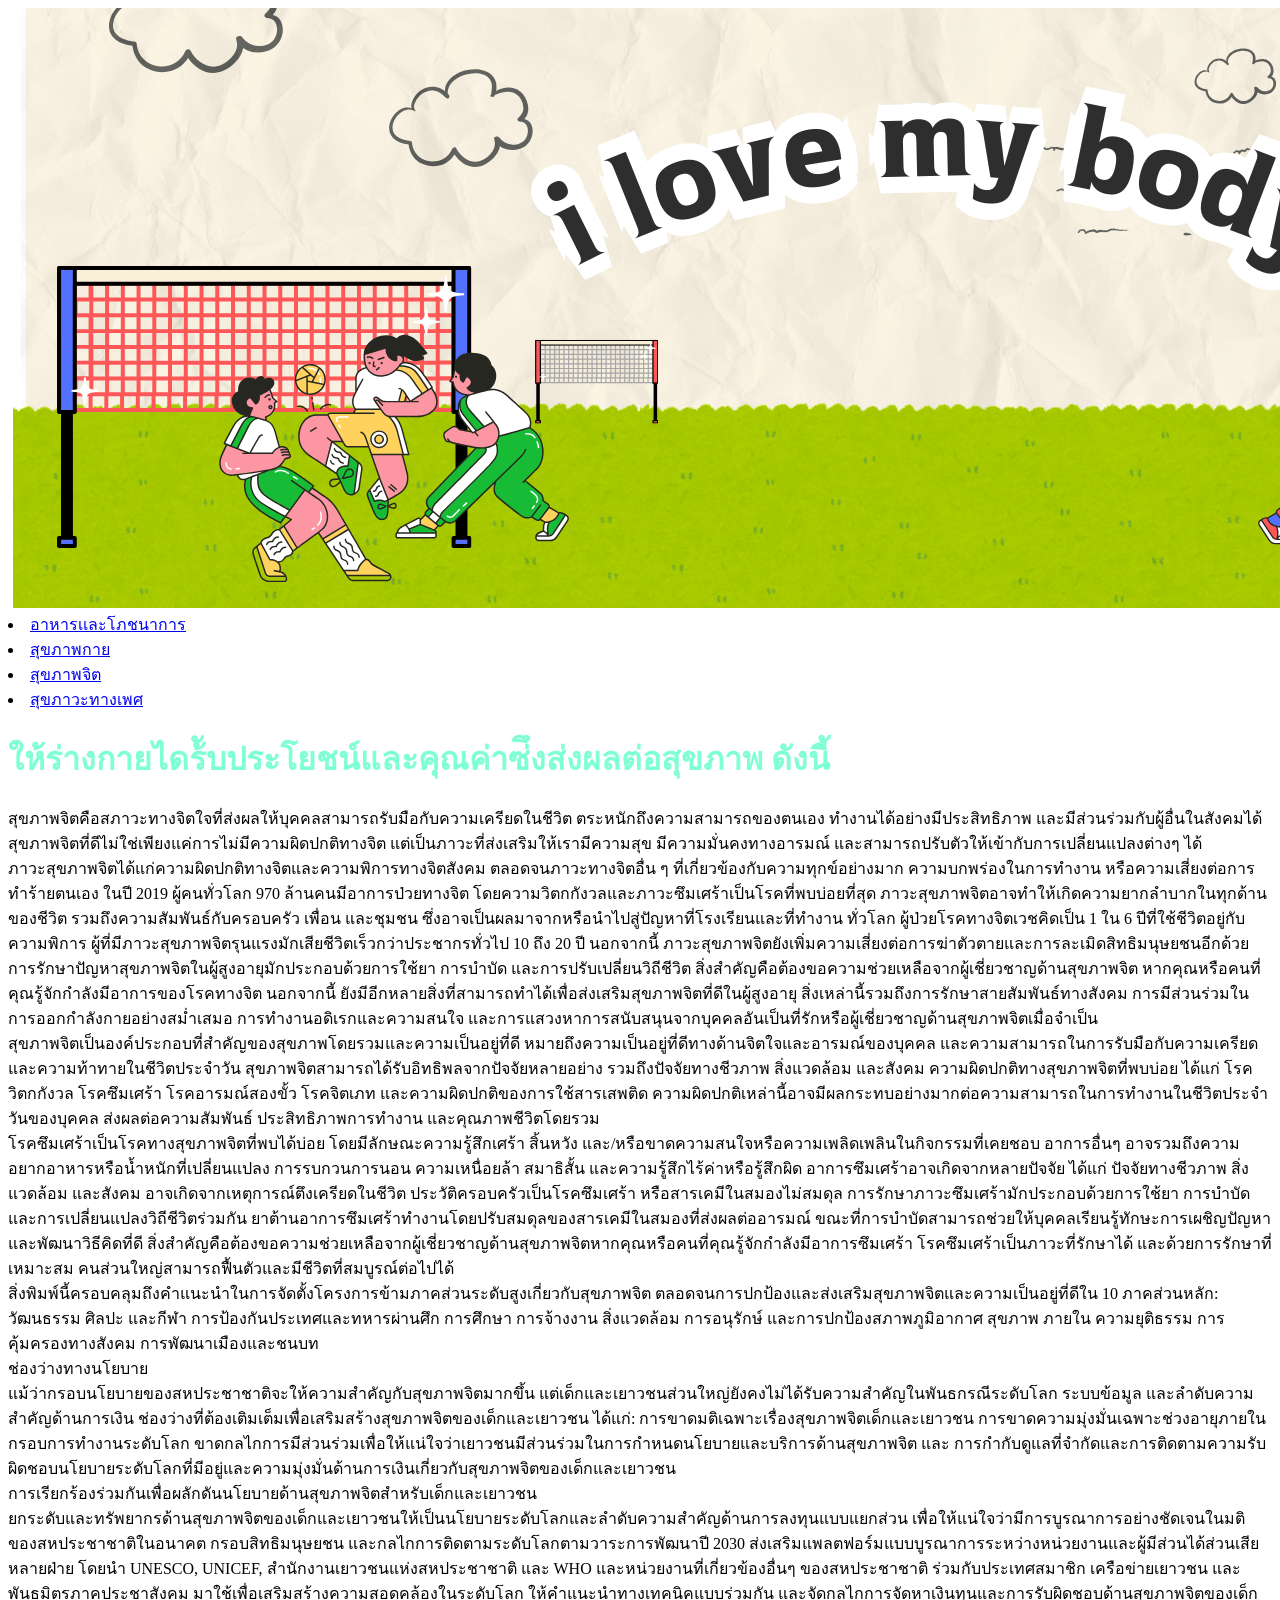
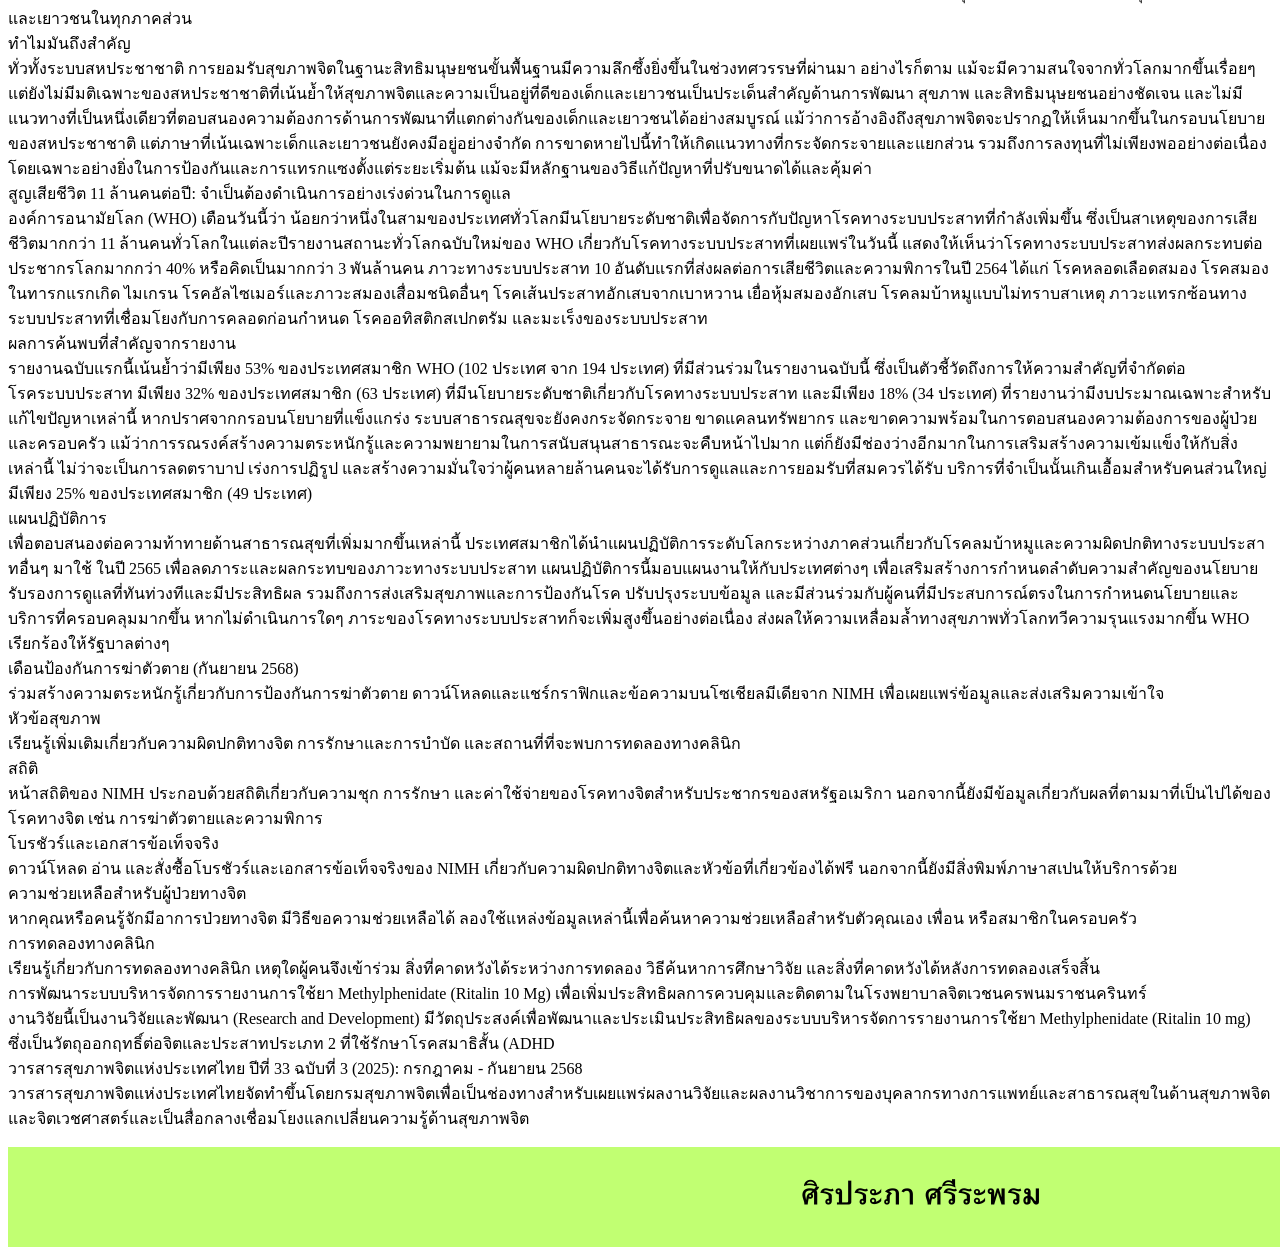
<file: p3.html>
<!DOCTYPE html>
<html lang="en">
<head>
    <meta charset="UTF-8">
    <meta name="viewport" content="width=device-width, initial-scale=1.0">
    <title>เว็บไซต์การดูเเลสุขภาพ</title>
    <link rel="stylesheet" type="text/css" href="styles.css">
</head>
<body>
    <div class="banner">
        <img src="bbbb.png">
    </div>
    <div lass="content0">
        <div class="menu">
            <li><a href="index.html">อาหารเเละโภชนาการ</a></li>
            <li><a href="P2.html">สุขภาพกาย</a></li>
            <li><a href="p3.html">สุขภาพจิต</a></li>
            <li><a href="p4.html">สุขภาวะทางเพศ</a></li>
    </div>

    <div class="content">
        <h1 style="color:aquamarine;">ให้ร่างกายไดร้ับประโยชน์และคุณค่าซ่ึงส่งผลต่อสุขภาพ ดังนี้</h1>
<p>สุขภาพจิตคือสภาวะทางจิตใจที่ส่งผลให้บุคคลสามารถรับมือกับความเครียดในชีวิต ตระหนักถึงความสามารถของตนเอง ทำงานได้อย่างมีประสิทธิภาพ และมีส่วนร่วมกับผู้อื่นในสังคมได้
     สุขภาพจิตที่ดีไม่ใช่เพียงแค่การไม่มีความผิดปกติทางจิต แต่เป็นภาวะที่ส่งเสริมให้เรามีความสุข มีความมั่นคงทางอารมณ์ และสามารถปรับตัวให้เข้ากับการเปลี่ยนแปลงต่างๆ ได้<br>

     ภาวะสุขภาพจิตได้แก่ความผิดปกติทางจิตและความพิการทางจิตสังคม ตลอดจนภาวะทางจิตอื่น ๆ ที่เกี่ยวข้องกับความทุกข์อย่างมาก ความบกพร่องในการทำงาน หรือความเสี่ยงต่อการทำร้ายตนเอง
ในปี 2019 ผู้คนทั่วโลก 970 ล้านคนมีอาการป่วยทางจิต โดยความวิตกกังวลและภาวะซึมเศร้าเป็นโรคที่พบบ่อยที่สุด
ภาวะสุขภาพจิตอาจทำให้เกิดความยากลำบากในทุกด้านของชีวิต รวมถึงความสัมพันธ์กับครอบครัว เพื่อน และชุมชน ซึ่งอาจเป็นผลมาจากหรือนำไปสู่ปัญหาที่โรงเรียนและที่ทำงาน
ทั่วโลก ผู้ป่วยโรคทางจิตเวชคิดเป็น 1 ใน 6 ปีที่ใช้ชีวิตอยู่กับความพิการ ผู้ที่มีภาวะสุขภาพจิตรุนแรงมักเสียชีวิตเร็วกว่าประชากรทั่วไป 10 ถึง 20 ปี นอกจากนี้ ภาวะสุขภาพจิตยังเพิ่มความเสี่ยงต่อการฆ่าตัวตายและการละเมิดสิทธิมนุษยชนอีกด้วย<br>

การรักษาปัญหาสุขภาพจิตในผู้สูงอายุมักประกอบด้วยการใช้ยา การบำบัด และการปรับเปลี่ยนวิถีชีวิต สิ่งสำคัญคือต้องขอความช่วยเหลือจากผู้เชี่ยวชาญด้านสุขภาพจิต หากคุณหรือคนที่คุณรู้จักกำลังมีอาการของโรคทางจิต
นอกจากนี้ ยังมีอีกหลายสิ่งที่สามารถทำได้เพื่อส่งเสริมสุขภาพจิตที่ดีในผู้สูงอายุ สิ่งเหล่านี้รวมถึงการรักษาสายสัมพันธ์ทางสังคม การมีส่วนร่วมในการออกกำลังกายอย่างสม่ำเสมอ การทำงานอดิเรกและความสนใจ 
และการแสวงหาการสนับสนุนจากบุคคลอันเป็นที่รักหรือผู้เชี่ยวชาญด้านสุขภาพจิตเมื่อจำเป็น<br>

สุขภาพจิตเป็นองค์ประกอบที่สำคัญของสุขภาพโดยรวมและความเป็นอยู่ที่ดี หมายถึงความเป็นอยู่ที่ดีทางด้านจิตใจและอารมณ์ของบุคคล และความสามารถในการรับมือกับความเครียดและความท้าทายในชีวิตประจำวัน
 สุขภาพจิตสามารถได้รับอิทธิพลจากปัจจัยหลายอย่าง รวมถึงปัจจัยทางชีวภาพ สิ่งแวดล้อม และสังคม
ความผิดปกติทางสุขภาพจิตที่พบบ่อย ได้แก่ โรควิตกกังวล โรคซึมเศร้า โรคอารมณ์สองขั้ว โรคจิตเภท และความผิดปกติของการใช้สารเสพติด 
ความผิดปกติเหล่านี้อาจมีผลกระทบอย่างมากต่อความสามารถในการทำงานในชีวิตประจำวันของบุคคล ส่งผลต่อความสัมพันธ์ ประสิทธิภาพการทำงาน และคุณภาพชีวิตโดยรวม<br>

โรคซึมเศร้าเป็นโรคทางสุขภาพจิตที่พบได้บ่อย โดยมีลักษณะความรู้สึกเศร้า สิ้นหวัง และ/หรือขาดความสนใจหรือความเพลิดเพลินในกิจกรรมที่เคยชอบ อาการอื่นๆ อาจรวมถึงความอยากอาหารหรือน้ำหนักที่เปลี่ยนแปลง การรบกวนการนอน ความเหนื่อยล้า สมาธิสั้น และความรู้สึกไร้ค่าหรือรู้สึกผิด
อาการซึมเศร้าอาจเกิดจากหลายปัจจัย ได้แก่ ปัจจัยทางชีวภาพ สิ่งแวดล้อม และสังคม อาจเกิดจากเหตุการณ์ตึงเครียดในชีวิต ประวัติครอบครัวเป็นโรคซึมเศร้า หรือสารเคมีในสมองไม่สมดุล
การรักษาภาวะซึมเศร้ามักประกอบด้วยการใช้ยา การบำบัด และการเปลี่ยนแปลงวิถีชีวิตร่วมกัน ยาต้านอาการซึมเศร้าทำงานโดยปรับสมดุลของสารเคมีในสมองที่ส่งผลต่ออารมณ์ ขณะที่การบำบัดสามารถช่วยให้บุคคลเรียนรู้ทักษะการเผชิญปัญหาและพัฒนาวิธีคิดที่ดี
สิ่งสำคัญคือต้องขอความช่วยเหลือจากผู้เชี่ยวชาญด้านสุขภาพจิตหากคุณหรือคนที่คุณรู้จักกำลังมีอาการซึมเศร้า โรคซึมเศร้าเป็นภาวะที่รักษาได้ และด้วยการรักษาที่เหมาะสม คนส่วนใหญ่สามารถฟื้นตัวและมีชีวิตที่สมบูรณ์ต่อไปได้<br>

สิ่งพิมพ์นี้ครอบคลุมถึงคำแนะนำในการจัดตั้งโครงการข้ามภาคส่วนระดับสูงเกี่ยวกับสุขภาพจิต ตลอดจนการปกป้องและส่งเสริมสุขภาพจิตและความเป็นอยู่ที่ดีใน 10 ภาคส่วนหลัก:<br>  
วัฒนธรรม ศิลปะ และกีฬา
การป้องกันประเทศและทหารผ่านศึก
การศึกษา
การจ้างงาน
สิ่งแวดล้อม การอนุรักษ์ และการปกป้องสภาพภูมิอากาศ
สุขภาพ
ภายใน
ความยุติธรรม
การคุ้มครองทางสังคม
การพัฒนาเมืองและชนบท<br>

ช่องว่างทางนโยบาย<br>
แม้ว่ากรอบนโยบายของสหประชาชาติจะให้ความสำคัญกับสุขภาพจิตมากขึ้น แต่เด็กและเยาวชนส่วนใหญ่ยังคงไม่ได้รับความสำคัญในพันธกรณีระดับโลก ระบบข้อมูล และลำดับความสำคัญด้านการเงิน ช่องว่างที่ต้องเติมเต็มเพื่อเสริมสร้างสุขภาพจิตของเด็กและเยาวชน ได้แก่:
การขาดมติเฉพาะเรื่องสุขภาพจิตเด็กและเยาวชน
การขาดความมุ่งมั่นเฉพาะช่วงอายุภายในกรอบการทำงานระดับโลก
ขาดกลไกการมีส่วนร่วมเพื่อให้แน่ใจว่าเยาวชนมีส่วนร่วมในการกำหนดนโยบายและบริการด้านสุขภาพจิต และ
การกำกับดูแลที่จำกัดและการติดตามความรับผิดชอบนโยบายระดับโลกที่มีอยู่และความมุ่งมั่นด้านการเงินเกี่ยวกับสุขภาพจิตของเด็กและเยาวชน<br>

การเรียกร้องร่วมกันเพื่อผลักดันนโยบายด้านสุขภาพจิตสำหรับเด็กและเยาวชน<br>
ยกระดับและทรัพยากรด้านสุขภาพจิตของเด็กและเยาวชนให้เป็นนโยบายระดับโลกและลำดับความสำคัญด้านการลงทุนแบบแยกส่วน เพื่อให้แน่ใจว่ามีการบูรณาการอย่างชัดเจนในมติของสหประชาชาติในอนาคต กรอบสิทธิมนุษยชน และกลไกการติดตามระดับโลกตามวาระการพัฒนาปี 2030
ส่งเสริมแพลตฟอร์มแบบบูรณาการระหว่างหน่วยงานและผู้มีส่วนได้ส่วนเสียหลายฝ่าย โดยนำ UNESCO, UNICEF, สำนักงานเยาวชนแห่งสหประชาชาติ และ WHO และหน่วยงานที่เกี่ยวข้องอื่นๆ ของสหประชาชาติ ร่วมกับประเทศสมาชิก เครือข่ายเยาวชน และพันธมิตรภาคประชาสังคม 
มาใช้เพื่อเสริมสร้างความสอดคล้องในระดับโลก ให้คำแนะนำทางเทคนิคแบบร่วมกัน และจัดกลไกการจัดหาเงินทุนและการรับผิดชอบด้านสุขภาพจิตของเด็กและเยาวชนในทุกภาคส่วน<br>

ทำไมมันถึงสำคัญ<br>
ทั่วทั้งระบบสหประชาชาติ การยอมรับสุขภาพจิตในฐานะสิทธิมนุษยชนขั้นพื้นฐานมีความลึกซึ้งยิ่งขึ้นในช่วงทศวรรษที่ผ่านมา อย่างไรก็ตาม แม้จะมีความสนใจจากทั่วโลกมากขึ้นเรื่อยๆ แต่ยังไม่มีมติเฉพาะของสหประชาชาติที่เน้นย้ำให้สุขภาพจิตและความเป็นอยู่ที่ดีของเด็กและเยาวชนเป็นประเด็นสำคัญด้านการพัฒนา 
สุขภาพ และสิทธิมนุษยชนอย่างชัดเจน และไม่มีแนวทางที่เป็นหนึ่งเดียวที่ตอบสนองความต้องการด้านการพัฒนาที่แตกต่างกันของเด็กและเยาวชนได้อย่างสมบูรณ์
แม้ว่าการอ้างอิงถึงสุขภาพจิตจะปรากฏให้เห็นมากขึ้นในกรอบนโยบายของสหประชาชาติ แต่ภาษาที่เน้นเฉพาะเด็กและเยาวชนยังคงมีอยู่อย่างจำกัด การขาดหายไปนี้ทำให้เกิดแนวทางที่กระจัดกระจายและแยกส่วน รวมถึงการลงทุนที่ไม่เพียงพออย่างต่อเนื่อง
 โดยเฉพาะอย่างยิ่งในการป้องกันและการแทรกแซงตั้งแต่ระยะเริ่มต้น แม้จะมีหลักฐานของวิธีแก้ปัญหาที่ปรับขนาดได้และคุ้มค่า<br>

 สูญเสียชีวิต 11 ล้านคนต่อปี: จำเป็นต้องดำเนินการอย่างเร่งด่วนในการดูแล<br>
องค์การอนามัยโลก (WHO) เตือนวันนี้ว่า น้อยกว่าหนึ่งในสามของประเทศทั่วโลกมีนโยบายระดับชาติเพื่อจัดการกับปัญหาโรคทางระบบประสาทที่กำลังเพิ่มขึ้น ซึ่งเป็นสาเหตุของการเสียชีวิตมากกว่า 11 ล้านคนทั่วโลกในแต่ละปีรายงานสถานะทั่วโลกฉบับใหม่ของ WHO เกี่ยวกับโรคทางระบบประสาทที่เผยแพร่ในวันนี้ แสดงให้เห็นว่าโรคทางระบบประสาทส่งผลกระทบต่อประชากรโลกมากกว่า 40% หรือคิดเป็นมากกว่า 3 พันล้านคน
ภาวะทางระบบประสาท 10 อันดับแรกที่ส่งผลต่อการเสียชีวิตและความพิการในปี 2564 ได้แก่ โรคหลอดเลือดสมอง โรคสมองในทารกแรกเกิด ไมเกรน โรคอัลไซเมอร์และภาวะสมองเสื่อมชนิดอื่นๆ โรคเส้นประสาทอักเสบจากเบาหวาน เยื่อหุ้มสมองอักเสบ
 โรคลมบ้าหมูแบบไม่ทราบสาเหตุ ภาวะแทรกซ้อนทางระบบประสาทที่เชื่อมโยงกับการคลอดก่อนกำหนด โรคออทิสติกสเปกตรัม และมะเร็งของระบบประสาท<br>

 ผลการค้นพบที่สำคัญจากรายงาน<br>
รายงานฉบับแรกนี้เน้นย้ำว่ามีเพียง 53% ของประเทศสมาชิก WHO (102 ประเทศ จาก 194 ประเทศ) ที่มีส่วนร่วมในรายงานฉบับนี้ ซึ่งเป็นตัวชี้วัดถึงการให้ความสำคัญที่จำกัดต่อโรคระบบประสาท มีเพียง 32% ของประเทศสมาชิก (63 ประเทศ) ที่มีนโยบายระดับชาติเกี่ยวกับโรคทางระบบประสาท และมีเพียง 18% (34 ประเทศ) ที่รายงานว่ามีงบประมาณเฉพาะสำหรับแก้ไขปัญหาเหล่านี้
หากปราศจากกรอบนโยบายที่แข็งแกร่ง ระบบสาธารณสุขจะยังคงกระจัดกระจาย ขาดแคลนทรัพยากร และขาดความพร้อมในการตอบสนองความต้องการของผู้ป่วยและครอบครัว แม้ว่าการรณรงค์สร้างความตระหนักรู้และความพยายามในการสนับสนุนสาธารณะจะคืบหน้าไปมาก แต่ก็ยังมีช่องว่างอีกมากในการเสริมสร้างความเข้มแข็งให้กับสิ่งเหล่านี้ ไม่ว่าจะเป็นการลดตราบาป เร่งการปฏิรูป และสร้างความมั่นใจว่าผู้คนหลายล้านคนจะได้รับการดูแลและการยอมรับที่สมควรได้รับ
บริการที่จำเป็นนั้นเกินเอื้อมสำหรับคนส่วนใหญ่ มีเพียง 25% ของประเทศสมาชิก (49 ประเทศ)<br>

แผนปฏิบัติการ<br>
เพื่อตอบสนองต่อความท้าทายด้านสาธารณสุขที่เพิ่มมากขึ้นเหล่านี้ ประเทศสมาชิกได้นำแผนปฏิบัติการระดับโลกระหว่างภาคส่วนเกี่ยวกับโรคลมบ้าหมูและความผิดปกติทางระบบประสาทอื่นๆ มาใช้ ในปี 2565 เพื่อลดภาระและผลกระทบของภาวะทางระบบประสาท
แผนปฏิบัติการนี้มอบแผนงานให้กับประเทศต่างๆ เพื่อเสริมสร้างการกำหนดลำดับความสำคัญของนโยบาย รับรองการดูแลที่ทันท่วงทีและมีประสิทธิผล รวมถึงการส่งเสริมสุขภาพและการป้องกันโรค ปรับปรุงระบบข้อมูล และมีส่วนร่วมกับผู้คนที่มีประสบการณ์ตรงในการกำหนดนโยบายและบริการที่ครอบคลุมมากขึ้น
หากไม่ดำเนินการใดๆ ภาระของโรคทางระบบประสาทก็จะเพิ่มสูงขึ้นอย่างต่อเนื่อง ส่งผลให้ความเหลื่อมล้ำทางสุขภาพทั่วโลกทวีความรุนแรงมากขึ้น WHO เรียกร้องให้รัฐบาลต่างๆ <br>

เดือนป้องกันการฆ่าตัวตาย (กันยายน 2568)<br>
ร่วมสร้างความตระหนักรู้เกี่ยวกับการป้องกันการฆ่าตัวตาย ดาวน์โหลดและแชร์กราฟิกและข้อความบนโซเชียลมีเดียจาก NIMH เพื่อเผยแพร่ข้อมูลและส่งเสริมความเข้าใจ<br>

หัวข้อสุขภาพ<br>
เรียนรู้เพิ่มเติมเกี่ยวกับความผิดปกติทางจิต การรักษาและการบำบัด และสถานที่ที่จะพบการทดลองทางคลินิก<br>

สถิติ<br>
หน้าสถิติของ NIMH ประกอบด้วยสถิติเกี่ยวกับความชุก การรักษา และค่าใช้จ่ายของโรคทางจิตสำหรับประชากรของสหรัฐอเมริกา นอกจากนี้ยังมีข้อมูลเกี่ยวกับผลที่ตามมาที่เป็นไปได้ของโรคทางจิต เช่น การฆ่าตัวตายและความพิการ<br>

โบรชัวร์และเอกสารข้อเท็จจริง<br>
ดาวน์โหลด อ่าน และสั่งซื้อโบรชัวร์และเอกสารข้อเท็จจริงของ NIMH เกี่ยวกับความผิดปกติทางจิตและหัวข้อที่เกี่ยวข้องได้ฟรี นอกจากนี้ยังมีสิ่งพิมพ์ภาษาสเปนให้บริการด้วย<br>

ความช่วยเหลือสำหรับผู้ป่วยทางจิต<br>
หากคุณหรือคนรู้จักมีอาการป่วยทางจิต มีวิธีขอความช่วยเหลือได้ ลองใช้แหล่งข้อมูลเหล่านี้เพื่อค้นหาความช่วยเหลือสำหรับตัวคุณเอง เพื่อน หรือสมาชิกในครอบครัว<br>

การทดลองทางคลินิก<br>
เรียนรู้เกี่ยวกับการทดลองทางคลินิก เหตุใดผู้คนจึงเข้าร่วม สิ่งที่คาดหวังได้ระหว่างการทดลอง วิธีค้นหาการศึกษาวิจัย และสิ่งที่คาดหวังได้หลังการทดลองเสร็จสิ้น<br>

การพัฒนาระบบบริหารจัดการรายงานการใช้ยา Methylphenidate (Ritalin 10 Mg) เพื่อเพิ่มประสิทธิผลการควบคุมและติดตามในโรงพยาบาลจิตเวชนครพนมราชนครินทร์<br>

งานวิจัยนี้เป็นงานวิจัยและพัฒนา (Research and Development) มีวัตถุประสงค์เพื่อพัฒนาและประเมินประสิทธิผลของระบบบริหารจัดการรายงานการใช้ยา Methylphenidate (Ritalin 10 mg)
 ซึ่งเป็นวัตถุออกฤทธิ์ต่อจิตและประสาทประเภท 2 ที่ใช้รักษาโรคสมาธิสั้น (ADHD<br>

 วารสารสุขภาพจิตแห่งประเทศไทย ปีที่ 33 ฉบับที่ 3 (2025): กรกฎาคม - กันยายน 2568<br>
วารสารสุขภาพจิตแห่งประเทศไทยจัดทำขึ้นโดยกรมสุขภาพจิตเพื่อเป็นช่องทางสำหรับเผยแพร่ผลงานวิจัยและผลงานวิชาการของบุคลากรทางการแพทย์และสาธารณสุขในด้านสุขภาพจิตและจิตเวชศาสตร์และเป็นสื่อกลางเชื่อมโยงแลกเปลี่ยนความรู้ด้านสุขภาพจิต<br>

    </div>
</div>
    <div class="footer">
        <img src="Footer.png">
    </div>
</body>
</html>
</file>
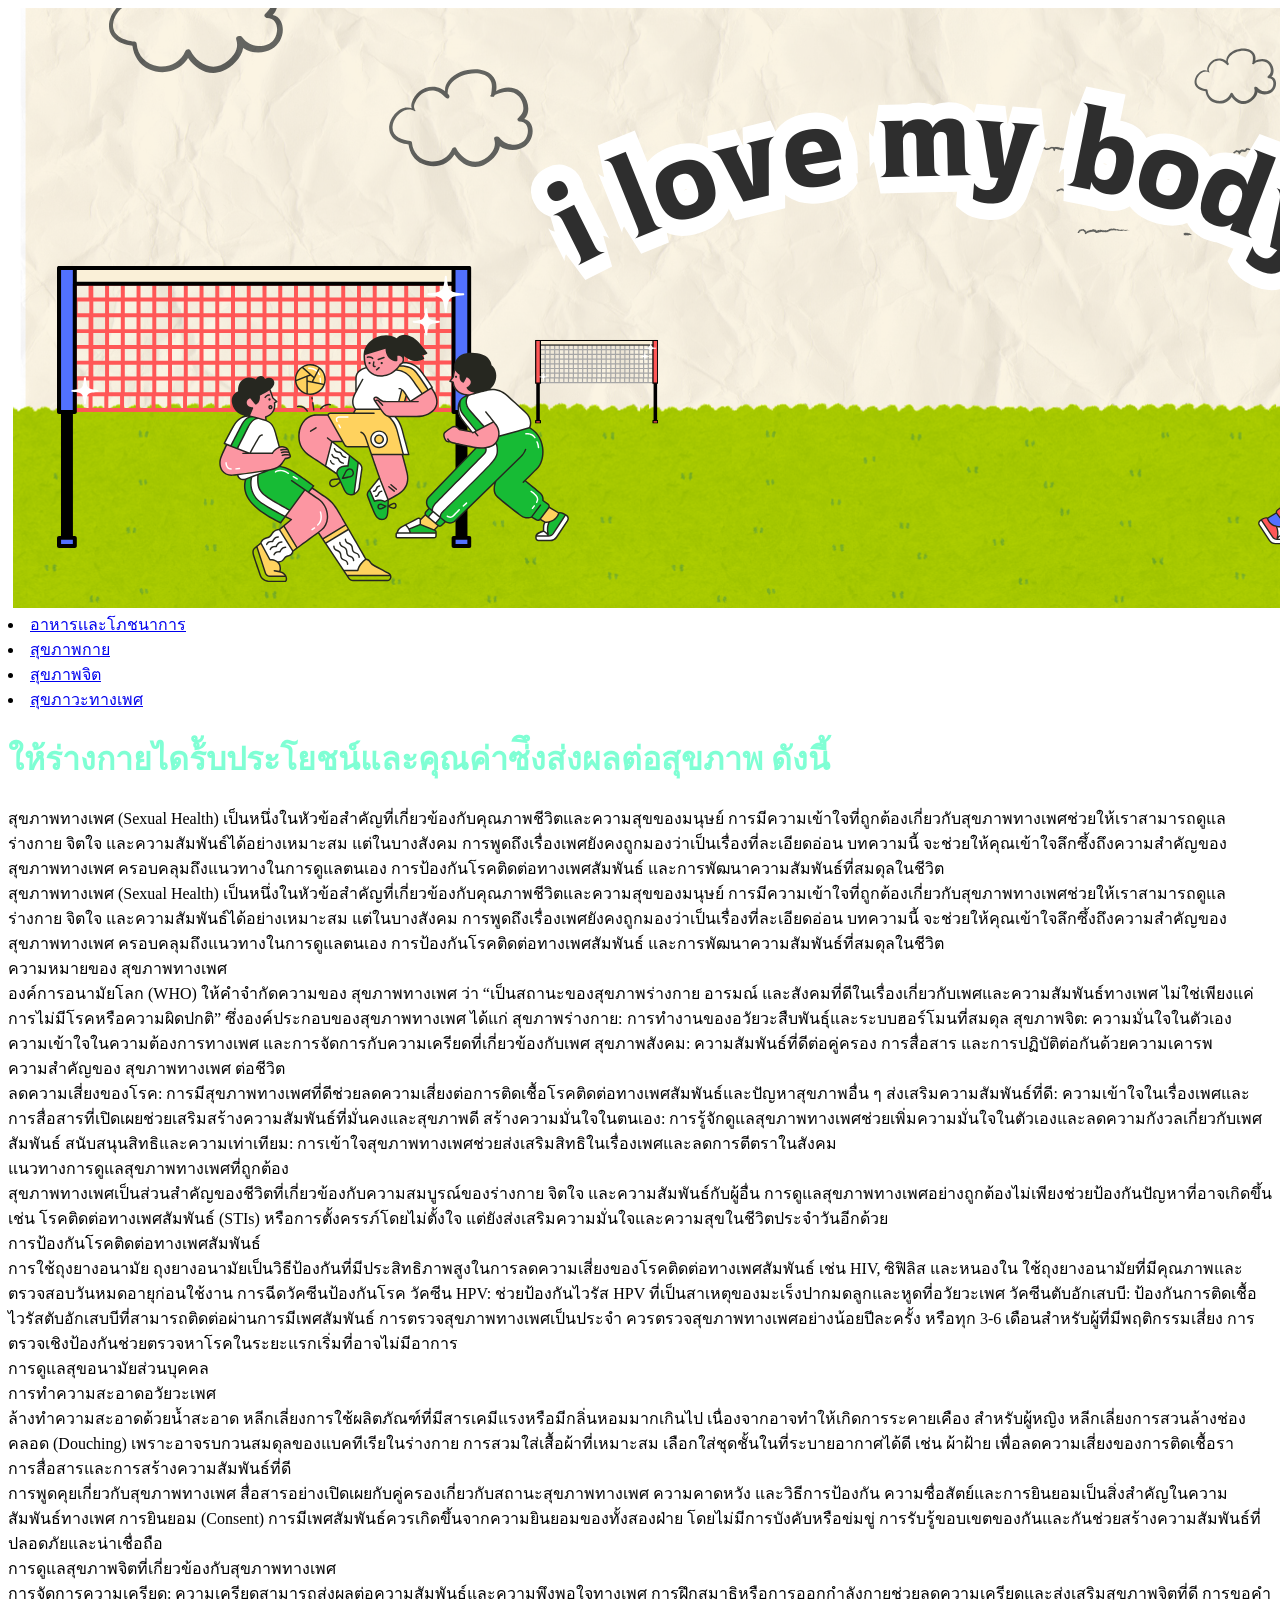
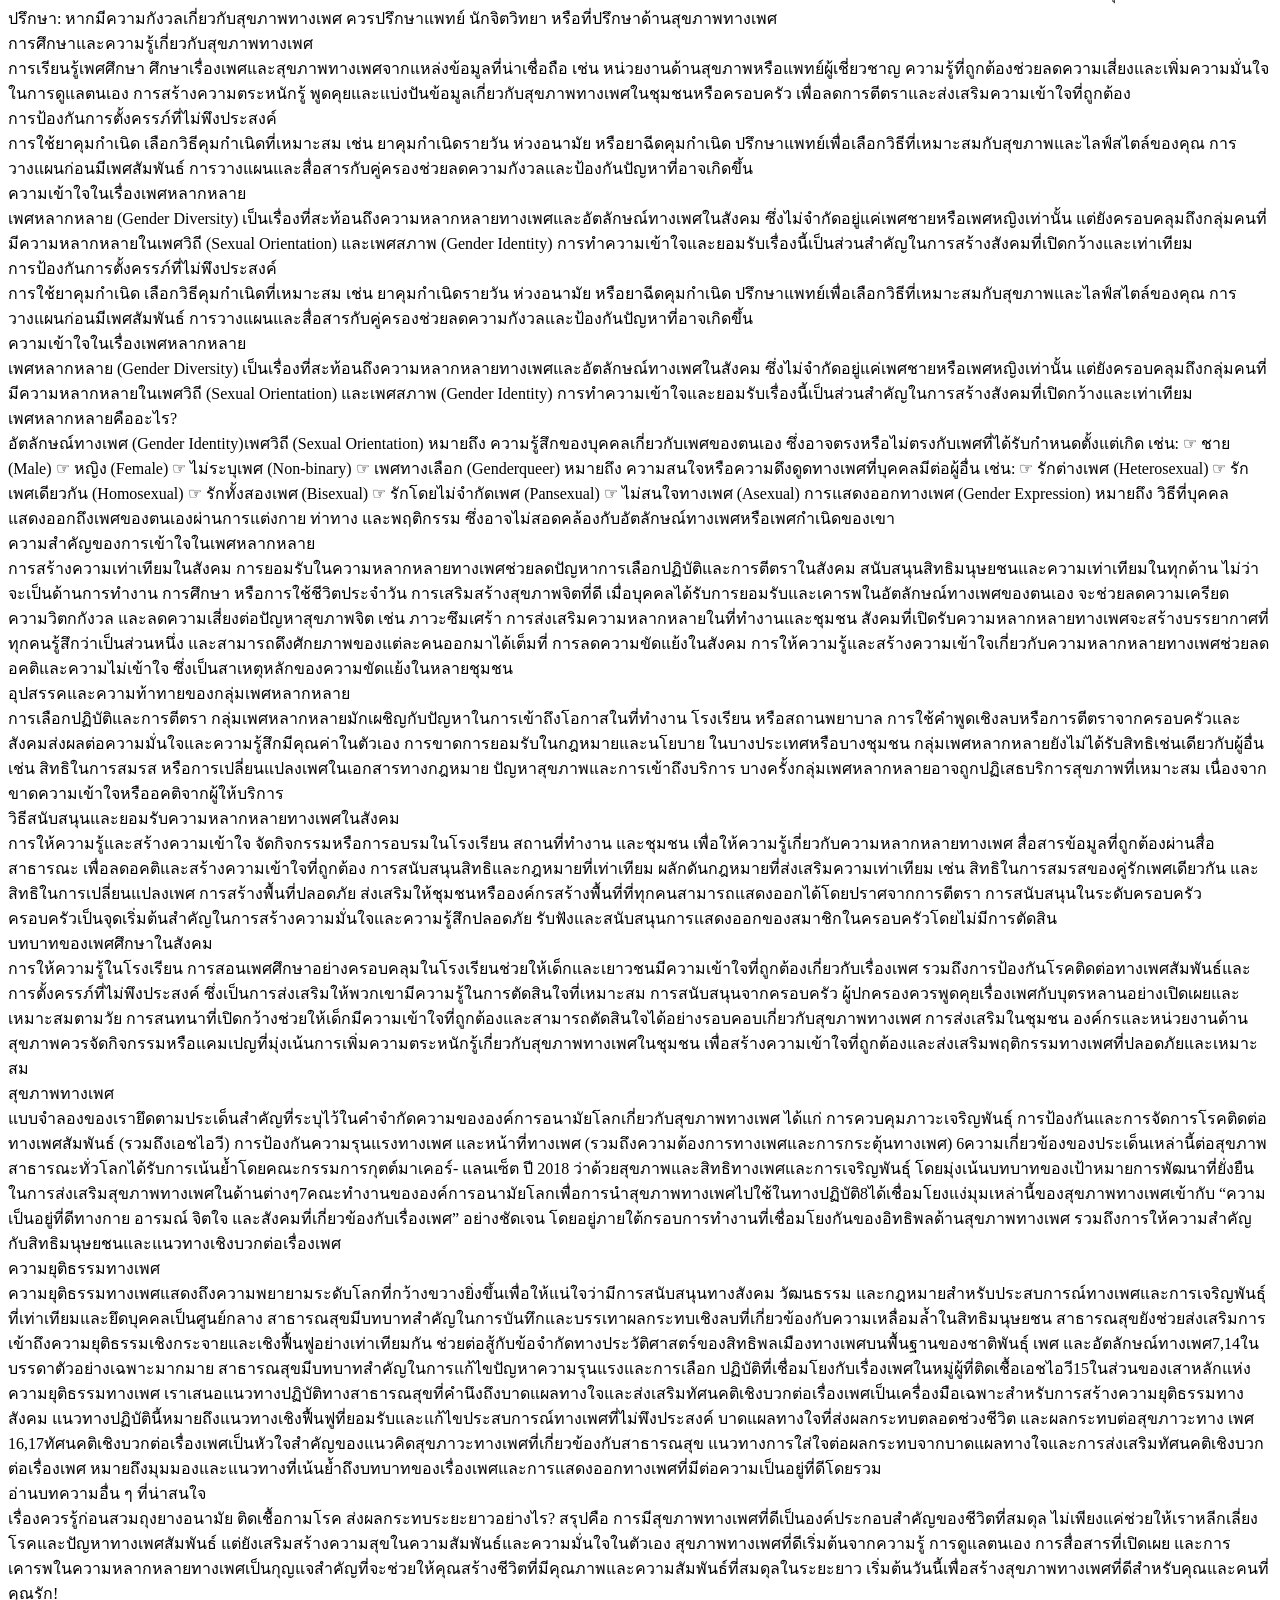
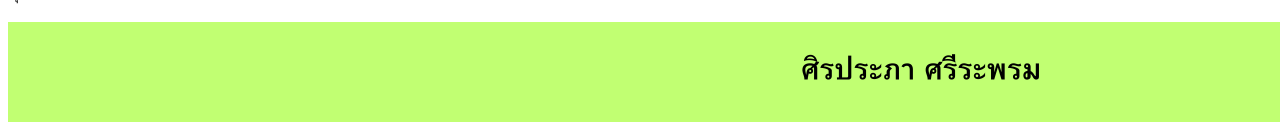
<file: p4.html>
<!DOCTYPE html>
<html lang="en">
<head>
    <meta charset="UTF-8">
    <meta name="viewport" content="width=device-width, initial-scale=1.0">
    <title>เว็บไซต์การดูเเลสุขภาพ</title>
    <link rel="stylesheet"  type="text/css" href="styles.css">
</head>
<body>
    <div class="banner">
        <img src="bbbb.png">
    </div>
    <div lass="content0">
        <div class="menu">
            <li><a href="index.html">อาหารเเละโภชนาการ</a></li>
            <li><a href="P2.html">สุขภาพกาย</a></li>
            <li><a href="p3.html">สุขภาพจิต</a></li>
            <li><a href="p4.html">สุขภาวะทางเพศ</a></li>
    </div>

    <div class="content">
        <h1 style="color:aquamarine;">ให้ร่างกายไดร้ับประโยชน์และคุณค่าซ่ึงส่งผลต่อสุขภาพ ดังนี้</h1>
<p>สุขภาพทางเพศ (Sexual Health) เป็นหนึ่งในหัวข้อสำคัญที่เกี่ยวข้องกับคุณภาพชีวิตและความสุขของมนุษย์ การมีความเข้าใจที่ถูกต้องเกี่ยวกับสุขภาพทางเพศช่วยให้เราสามารถดูแลร่างกาย จิตใจ และความสัมพันธ์ได้อย่างเหมาะสม แต่ในบางสังคม
     การพูดถึงเรื่องเพศยังคงถูกมองว่าเป็นเรื่องที่ละเอียดอ่อน บทความนี้ จะช่วยให้คุณเข้าใจลึกซึ้งถึงความสำคัญของสุขภาพทางเพศ ครอบคลุมถึงแนวทางในการดูแลตนเอง การป้องกันโรคติดต่อทางเพศสัมพันธ์ และการพัฒนาความสัมพันธ์ที่สมดุลในชีวิต<br>

     สุขภาพทางเพศ (Sexual Health) เป็นหนึ่งในหัวข้อสำคัญที่เกี่ยวข้องกับคุณภาพชีวิตและความสุขของมนุษย์ การมีความเข้าใจที่ถูกต้องเกี่ยวกับสุขภาพทางเพศช่วยให้เราสามารถดูแลร่างกาย จิตใจ และความสัมพันธ์ได้อย่างเหมาะสม แต่ในบางสังคม การพูดถึงเรื่องเพศยังคงถูกมองว่าเป็นเรื่องที่ละเอียดอ่อน บทความนี้ 
     จะช่วยให้คุณเข้าใจลึกซึ้งถึงความสำคัญของสุขภาพทางเพศ ครอบคลุมถึงแนวทางในการดูแลตนเอง การป้องกันโรคติดต่อทางเพศสัมพันธ์ และการพัฒนาความสัมพันธ์ที่สมดุลในชีวิต<br>

     ความหมายของ สุขภาพทางเพศ<br>
องค์การอนามัยโลก (WHO) ให้คำจำกัดความของ สุขภาพทางเพศ ว่า “เป็นสถานะของสุขภาพร่างกาย อารมณ์ และสังคมที่ดีในเรื่องเกี่ยวกับเพศและความสัมพันธ์ทางเพศ ไม่ใช่เพียงแค่การไม่มีโรคหรือความผิดปกติ” ซึ่งองค์ประกอบของสุขภาพทางเพศ ได้แก่

สุขภาพร่างกาย: การทำงานของอวัยวะสืบพันธุ์และระบบฮอร์โมนที่สมดุล
สุขภาพจิต: ความมั่นใจในตัวเอง ความเข้าใจในความต้องการทางเพศ และการจัดการกับความเครียดที่เกี่ยวข้องกับเพศ
สุขภาพสังคม: ความสัมพันธ์ที่ดีต่อคู่ครอง การสื่อสาร และการปฏิบัติต่อกันด้วยความเคารพ<br>

ความสำคัญของ สุขภาพทางเพศ ต่อชีวิต<br>
ลดความเสี่ยงของโรค: การมีสุขภาพทางเพศที่ดีช่วยลดความเสี่ยงต่อการติดเชื้อโรคติดต่อทางเพศสัมพันธ์และปัญหาสุขภาพอื่น ๆ
ส่งเสริมความสัมพันธ์ที่ดี: ความเข้าใจในเรื่องเพศและการสื่อสารที่เปิดเผยช่วยเสริมสร้างความสัมพันธ์ที่มั่นคงและสุขภาพดี
สร้างความมั่นใจในตนเอง: การรู้จักดูแลสุขภาพทางเพศช่วยเพิ่มความมั่นใจในตัวเองและลดความกังวลเกี่ยวกับเพศสัมพันธ์
สนับสนุนสิทธิและความเท่าเทียม: การเข้าใจสุขภาพทางเพศช่วยส่งเสริมสิทธิในเรื่องเพศและลดการตีตราในสังคม<br>

แนวทางการดูแลสุขภาพทางเพศที่ถูกต้อง<br>
สุขภาพทางเพศเป็นส่วนสำคัญของชีวิตที่เกี่ยวข้องกับความสมบูรณ์ของร่างกาย จิตใจ และความสัมพันธ์กับผู้อื่น การดูแลสุขภาพทางเพศอย่างถูกต้องไม่เพียงช่วยป้องกันปัญหาที่อาจเกิดขึ้น 
เช่น โรคติดต่อทางเพศสัมพันธ์ (STIs) หรือการตั้งครรภ์โดยไม่ตั้งใจ แต่ยังส่งเสริมความมั่นใจและความสุขในชีวิตประจำวันอีกด้วย<br>

การป้องกันโรคติดต่อทางเพศสัมพันธ์<br>
การใช้ถุงยางอนามัย
ถุงยางอนามัยเป็นวิธีป้องกันที่มีประสิทธิภาพสูงในการลดความเสี่ยงของโรคติดต่อทางเพศสัมพันธ์ เช่น HIV, ซิฟิลิส และหนองใน
ใช้ถุงยางอนามัยที่มีคุณภาพและตรวจสอบวันหมดอายุก่อนใช้งาน
การฉีดวัคซีนป้องกันโรค
วัคซีน HPV: ช่วยป้องกันไวรัส HPV ที่เป็นสาเหตุของมะเร็งปากมดลูกและหูดที่อวัยวะเพศ
วัคซีนตับอักเสบบี: ป้องกันการติดเชื้อไวรัสตับอักเสบบีที่สามารถติดต่อผ่านการมีเพศสัมพันธ์
การตรวจสุขภาพทางเพศเป็นประจำ
ควรตรวจสุขภาพทางเพศอย่างน้อยปีละครั้ง หรือทุก 3-6 เดือนสำหรับผู้ที่มีพฤติกรรมเสี่ยง
การตรวจเชิงป้องกันช่วยตรวจหาโรคในระยะแรกเริ่มที่อาจไม่มีอาการ<br>

การดูแลสุขอนามัยส่วนบุคคล<br>

การทำความสะอาดอวัยวะเพศ<br>
ล้างทำความสะอาดด้วยน้ำสะอาด หลีกเลี่ยงการใช้ผลิตภัณฑ์ที่มีสารเคมีแรงหรือมีกลิ่นหอมมากเกินไป เนื่องจากอาจทำให้เกิดการระคายเคือง
สำหรับผู้หญิง หลีกเลี่ยงการสวนล้างช่องคลอด (Douching) เพราะอาจรบกวนสมดุลของแบคทีเรียในร่างกาย
การสวมใส่เสื้อผ้าที่เหมาะสม
เลือกใส่ชุดชั้นในที่ระบายอากาศได้ดี เช่น ผ้าฝ้าย เพื่อลดความเสี่ยงของการติดเชื้อรา<br>

การสื่อสารและการสร้างความสัมพันธ์ที่ดี<br>
การพูดคุยเกี่ยวกับสุขภาพทางเพศ
สื่อสารอย่างเปิดเผยกับคู่ครองเกี่ยวกับสถานะสุขภาพทางเพศ ความคาดหวัง และวิธีการป้องกัน
ความซื่อสัตย์และการยินยอมเป็นสิ่งสำคัญในความสัมพันธ์ทางเพศ
การยินยอม (Consent)
การมีเพศสัมพันธ์ควรเกิดขึ้นจากความยินยอมของทั้งสองฝ่าย โดยไม่มีการบังคับหรือข่มขู่
การรับรู้ขอบเขตของกันและกันช่วยสร้างความสัมพันธ์ที่ปลอดภัยและน่าเชื่อถือ<br>

การดูแลสุขภาพจิตที่เกี่ยวข้องกับสุขภาพทางเพศ<br>
การจัดการความเครียด: ความเครียดสามารถส่งผลต่อความสัมพันธ์และความพึงพอใจทางเพศ การฝึกสมาธิหรือการออกกำลังกายช่วยลดความเครียดและส่งเสริมสุขภาพจิตที่ดี
การขอคำปรึกษา: หากมีความกังวลเกี่ยวกับสุขภาพทางเพศ ควรปรึกษาแพทย์ นักจิตวิทยา หรือที่ปรึกษาด้านสุขภาพทางเพศ<br>

การศึกษาและความรู้เกี่ยวกับสุขภาพทางเพศ<br>
การเรียนรู้เพศศึกษา
ศึกษาเรื่องเพศและสุขภาพทางเพศจากแหล่งข้อมูลที่น่าเชื่อถือ เช่น หน่วยงานด้านสุขภาพหรือแพทย์ผู้เชี่ยวชาญ
ความรู้ที่ถูกต้องช่วยลดความเสี่ยงและเพิ่มความมั่นใจในการดูแลตนเอง
การสร้างความตระหนักรู้
พูดคุยและแบ่งปันข้อมูลเกี่ยวกับสุขภาพทางเพศในชุมชนหรือครอบครัว เพื่อลดการตีตราและส่งเสริมความเข้าใจที่ถูกต้อง<br>

การป้องกันการตั้งครรภ์ที่ไม่พึงประสงค์<br>
การใช้ยาคุมกำเนิด
เลือกวิธีคุมกำเนิดที่เหมาะสม เช่น ยาคุมกำเนิดรายวัน ห่วงอนามัย หรือยาฉีดคุมกำเนิด
ปรึกษาแพทย์เพื่อเลือกวิธีที่เหมาะสมกับสุขภาพและไลฟ์สไตล์ของคุณ
การวางแผนก่อนมีเพศสัมพันธ์
การวางแผนและสื่อสารกับคู่ครองช่วยลดความกังวลและป้องกันปัญหาที่อาจเกิดขึ้น<br>

ความเข้าใจในเรื่องเพศหลากหลาย<br>
เพศหลากหลาย (Gender Diversity) เป็นเรื่องที่สะท้อนถึงความหลากหลายทางเพศและอัตลักษณ์ทางเพศในสังคม ซึ่งไม่จำกัดอยู่แค่เพศชายหรือเพศหญิงเท่านั้น แต่ยังครอบคลุมถึงกลุ่มคนที่มีความหลากหลายในเพศวิถี
 (Sexual Orientation) และเพศสภาพ (Gender Identity) การทำความเข้าใจและยอมรับเรื่องนี้เป็นส่วนสำคัญในการสร้างสังคมที่เปิดกว้างและเท่าเทียม<br>

 การป้องกันการตั้งครรภ์ที่ไม่พึงประสงค์<br>
การใช้ยาคุมกำเนิด
เลือกวิธีคุมกำเนิดที่เหมาะสม เช่น ยาคุมกำเนิดรายวัน ห่วงอนามัย หรือยาฉีดคุมกำเนิด
ปรึกษาแพทย์เพื่อเลือกวิธีที่เหมาะสมกับสุขภาพและไลฟ์สไตล์ของคุณ
การวางแผนก่อนมีเพศสัมพันธ์
การวางแผนและสื่อสารกับคู่ครองช่วยลดความกังวลและป้องกันปัญหาที่อาจเกิดขึ้น<br>

ความเข้าใจในเรื่องเพศหลากหลาย<br>
เพศหลากหลาย (Gender Diversity) เป็นเรื่องที่สะท้อนถึงความหลากหลายทางเพศและอัตลักษณ์ทางเพศในสังคม ซึ่งไม่จำกัดอยู่แค่เพศชายหรือเพศหญิงเท่านั้น แต่ยังครอบคลุมถึงกลุ่มคนที่มีความหลากหลายในเพศวิถี 
(Sexual Orientation) และเพศสภาพ (Gender Identity) การทำความเข้าใจและยอมรับเรื่องนี้เป็นส่วนสำคัญในการสร้างสังคมที่เปิดกว้างและเท่าเทียม<br>

เพศหลากหลายคืออะไร?<br>
อัตลักษณ์ทางเพศ (Gender Identity)เพศวิถี (Sexual Orientation)
หมายถึง ความรู้สึกของบุคคลเกี่ยวกับเพศของตนเอง ซึ่งอาจตรงหรือไม่ตรงกับเพศที่ได้รับกำหนดตั้งแต่เกิด เช่น:
☞ ชาย (Male)
☞ หญิง (Female)
☞ ไม่ระบุเพศ (Non-binary)
☞ เพศทางเลือก (Genderqueer)
หมายถึง ความสนใจหรือความดึงดูดทางเพศที่บุคคลมีต่อผู้อื่น เช่น:
☞ รักต่างเพศ (Heterosexual)
☞ รักเพศเดียวกัน (Homosexual)
☞ รักทั้งสองเพศ (Bisexual)
☞ รักโดยไม่จำกัดเพศ (Pansexual)
☞ ไม่สนใจทางเพศ (Asexual)
การแสดงออกทางเพศ (Gender Expression)
หมายถึง วิธีที่บุคคลแสดงออกถึงเพศของตนเองผ่านการแต่งกาย ท่าทาง และพฤติกรรม ซึ่งอาจไม่สอดคล้องกับอัตลักษณ์ทางเพศหรือเพศกำเนิดของเขา<br>

ความสำคัญของการเข้าใจในเพศหลากหลาย<br>
การสร้างความเท่าเทียมในสังคม
การยอมรับในความหลากหลายทางเพศช่วยลดปัญหาการเลือกปฏิบัติและการตีตราในสังคม
สนับสนุนสิทธิมนุษยชนและความเท่าเทียมในทุกด้าน ไม่ว่าจะเป็นด้านการทำงาน การศึกษา หรือการใช้ชีวิตประจำวัน
การเสริมสร้างสุขภาพจิตที่ดี
เมื่อบุคคลได้รับการยอมรับและเคารพในอัตลักษณ์ทางเพศของตนเอง จะช่วยลดความเครียด ความวิตกกังวล และลดความเสี่ยงต่อปัญหาสุขภาพจิต เช่น ภาวะซึมเศร้า
การส่งเสริมความหลากหลายในที่ทำงานและชุมชน
สังคมที่เปิดรับความหลากหลายทางเพศจะสร้างบรรยากาศที่ทุกคนรู้สึกว่าเป็นส่วนหนึ่ง และสามารถดึงศักยภาพของแต่ละคนออกมาได้เต็มที่
การลดความขัดแย้งในสังคม
การให้ความรู้และสร้างความเข้าใจเกี่ยวกับความหลากหลายทางเพศช่วยลดอคติและความไม่เข้าใจ ซึ่งเป็นสาเหตุหลักของความขัดแย้งในหลายชุมชน<br>

อุปสรรคและความท้าทายของกลุ่มเพศหลากหลาย<br>
การเลือกปฏิบัติและการตีตรา
กลุ่มเพศหลากหลายมักเผชิญกับปัญหาในการเข้าถึงโอกาสในที่ทำงาน โรงเรียน หรือสถานพยาบาล
การใช้คำพูดเชิงลบหรือการตีตราจากครอบครัวและสังคมส่งผลต่อความมั่นใจและความรู้สึกมีคุณค่าในตัวเอง
การขาดการยอมรับในกฎหมายและนโยบาย
ในบางประเทศหรือบางชุมชน กลุ่มเพศหลากหลายยังไม่ได้รับสิทธิเช่นเดียวกับผู้อื่น เช่น สิทธิในการสมรส หรือการเปลี่ยนแปลงเพศในเอกสารทางกฎหมาย
ปัญหาสุขภาพและการเข้าถึงบริการ
บางครั้งกลุ่มเพศหลากหลายอาจถูกปฏิเสธบริการสุขภาพที่เหมาะสม เนื่องจากขาดความเข้าใจหรืออคติจากผู้ให้บริการ<br>

วิธีสนับสนุนและยอมรับความหลากหลายทางเพศในสังคม<br>
การให้ความรู้และสร้างความเข้าใจ
จัดกิจกรรมหรือการอบรมในโรงเรียน สถานที่ทำงาน และชุมชน เพื่อให้ความรู้เกี่ยวกับความหลากหลายทางเพศ
สื่อสารข้อมูลที่ถูกต้องผ่านสื่อสาธารณะ เพื่อลดอคติและสร้างความเข้าใจที่ถูกต้อง
การสนับสนุนสิทธิและกฎหมายที่เท่าเทียม
ผลักดันกฎหมายที่ส่งเสริมความเท่าเทียม เช่น สิทธิในการสมรสของคู่รักเพศเดียวกัน และสิทธิในการเปลี่ยนแปลงเพศ
การสร้างพื้นที่ปลอดภัย
ส่งเสริมให้ชุมชนหรือองค์กรสร้างพื้นที่ที่ทุกคนสามารถแสดงออกได้โดยปราศจากการตีตรา
การสนับสนุนในระดับครอบครัว
ครอบครัวเป็นจุดเริ่มต้นสำคัญในการสร้างความมั่นใจและความรู้สึกปลอดภัย
รับฟังและสนับสนุนการแสดงออกของสมาชิกในครอบครัวโดยไม่มีการตัดสิน<br>

บทบาทของเพศศึกษาในสังคม<br>
การให้ความรู้ในโรงเรียน
การสอนเพศศึกษาอย่างครอบคลุมในโรงเรียนช่วยให้เด็กและเยาวชนมีความเข้าใจที่ถูกต้องเกี่ยวกับเรื่องเพศ รวมถึงการป้องกันโรคติดต่อทางเพศสัมพันธ์และการตั้งครรภ์ที่ไม่พึงประสงค์ ซึ่งเป็นการส่งเสริมให้พวกเขามีความรู้ในการตัดสินใจที่เหมาะสม
การสนับสนุนจากครอบครัว
ผู้ปกครองควรพูดคุยเรื่องเพศกับบุตรหลานอย่างเปิดเผยและเหมาะสมตามวัย การสนทนาที่เปิดกว้างช่วยให้เด็กมีความเข้าใจที่ถูกต้องและสามารถตัดสินใจได้อย่างรอบคอบเกี่ยวกับสุขภาพทางเพศ
การส่งเสริมในชุมชน
องค์กรและหน่วยงานด้านสุขภาพควรจัดกิจกรรมหรือแคมเปญที่มุ่งเน้นการเพิ่มความตระหนักรู้เกี่ยวกับสุขภาพทางเพศในชุมชน เพื่อสร้างความเข้าใจที่ถูกต้องและส่งเสริมพฤติกรรมทางเพศที่ปลอดภัยและเหมาะสม<br>

สุขภาพทางเพศ<br>
แบบจำลองของเรายึดตามประเด็นสำคัญที่ระบุไว้ในคำจำกัดความขององค์การอนามัยโลกเกี่ยวกับสุขภาพทางเพศ ได้แก่ การควบคุมภาวะเจริญพันธุ์ การป้องกันและการจัดการโรคติดต่อทางเพศสัมพันธ์ (รวมถึงเอชไอวี)
 การป้องกันความรุนแรงทางเพศ และหน้าที่ทางเพศ (รวมถึงความต้องการทางเพศและการกระตุ้นทางเพศ) 6ความเกี่ยวข้องของประเด็นเหล่านี้ต่อสุขภาพสาธารณะทั่วโลกได้รับการเน้นย้ำโดยคณะกรรมการกุตต์มาเคอร์- แลนเซ็ต ปี 2018 
 ว่าด้วยสุขภาพและสิทธิทางเพศและการเจริญพันธุ์ โดยมุ่งเน้นบทบาทของเป้าหมายการพัฒนาที่ยั่งยืนในการส่งเสริมสุขภาพทางเพศในด้านต่างๆ7คณะทำงานขององค์การอนามัยโลกเพื่อการนำสุขภาพทางเพศไปใช้ในทางปฏิบัติ8ได้เชื่อมโยงแง่มุมเหล่านี้ของสุขภาพทางเพศเข้ากับ 
 “ความเป็นอยู่ที่ดีทางกาย อารมณ์ จิตใจ และสังคมที่เกี่ยวข้องกับเรื่องเพศ” อย่างชัดเจน โดยอยู่ภายใต้กรอบการทำงานที่เชื่อมโยงกันของอิทธิพลด้านสุขภาพทางเพศ รวมถึงการให้ความสำคัญกับสิทธิมนุษยชนและแนวทางเชิงบวกต่อเรื่องเพศ<br>

 ความยุติธรรมทางเพศ<br>
ความยุติธรรมทางเพศแสดงถึงความพยายามระดับโลกที่กว้างขวางยิ่งขึ้นเพื่อให้แน่ใจว่ามีการสนับสนุนทางสังคม วัฒนธรรม และกฎหมายสำหรับประสบการณ์ทางเพศและการเจริญพันธุ์ที่เท่าเทียมและยึดบุคคลเป็นศูนย์กลาง 
สาธารณสุขมีบทบาทสำคัญในการบันทึกและบรรเทาผลกระทบเชิงลบที่เกี่ยวข้องกับความเหลื่อมล้ำในสิทธิมนุษยชน สาธารณสุขยังช่วยส่งเสริมการเข้าถึงความยุติธรรมเชิงกระจายและเชิงฟื้นฟูอย่างเท่าเทียมกัน 
ช่วยต่อสู้กับข้อจำกัดทางประวัติศาสตร์ของสิทธิพลเมืองทางเพศบนพื้นฐานของชาติพันธุ์ เพศ และอัตลักษณ์ทางเพศ7,14ในบรรดาตัวอย่างเฉพาะมากมาย สาธารณสุขมีบทบาทสำคัญในการแก้ไขปัญหาความรุนแรงและการเลือก
ปฏิบัติที่เชื่อมโยงกับเรื่องเพศในหมู่ผู้ที่ติดเชื้อเอชไอวี15ในส่วนของเสาหลักแห่งความยุติธรรมทางเพศ เราเสนอแนวทางปฏิบัติทางสาธารณสุขที่คำนึงถึงบาดแผลทางใจและส่งเสริมทัศนคติเชิงบวกต่อเรื่องเพศเป็นเครื่องมือเฉพาะสำหรับการสร้างความยุติธรรมทางสังคม
 แนวทางปฏิบัตินี้หมายถึงแนวทางเชิงฟื้นฟูที่ยอมรับและแก้ไขประสบการณ์ทางเพศที่ไม่พึงประสงค์ บาดแผลทางใจที่ส่งผลกระทบตลอดช่วงชีวิต และผลกระทบต่อสุขภาวะทาง เพศ 16,17ทัศนคติเชิงบวกต่อเรื่องเพศเป็นหัวใจสำคัญของแนวคิดสุขภาวะทางเพศที่เกี่ยวข้องกับสาธารณสุข 
 แนวทางการใส่ใจต่อผลกระทบจากบาดแผลทางใจและการส่งเสริมทัศนคติเชิงบวกต่อเรื่องเพศ หมายถึงมุมมองและแนวทางที่เน้นย้ำถึงบทบาทของเรื่องเพศและการแสดงออกทางเพศที่มีต่อความเป็นอยู่ที่ดีโดยรวม<br>

 อ่านบทความอื่น ๆ ที่น่าสนใจ<br>
เรื่องควรรู้ก่อนสวมถุงยางอนามัย
ติดเชื้อกามโรค ส่งผลกระทบระยะยาวอย่างไร?
สรุปคือ การมีสุขภาพทางเพศที่ดีเป็นองค์ประกอบสำคัญของชีวิตที่สมดุล ไม่เพียงแค่ช่วยให้เราหลีกเลี่ยงโรคและปัญหาทางเพศสัมพันธ์ แต่ยังเสริมสร้างความสุขในความสัมพันธ์และความมั่นใจในตัวเอง สุขภาพทางเพศที่ดีเริ่มต้นจากความรู้ 
การดูแลตนเอง การสื่อสารที่เปิดเผย และการเคารพในความหลากหลายทางเพศเป็นกุญแจสำคัญที่จะช่วยให้คุณสร้างชีวิตที่มีคุณภาพและความสัมพันธ์ที่สมดุลในระยะยาว เริ่มต้นวันนี้เพื่อสร้างสุขภาพทางเพศที่ดีสำหรับคุณและคนที่คุณรัก!<br>




    </div>
</div>
    <div class="footer">
        <img src="Footer.png">
    </div>
</body>
</html>
</file>
<file: styles.css>
.cotent0{
    display: flex;
}
.content0{
    font-display: grid;
    grid-template-columns: 25% 75%
}
</file>
